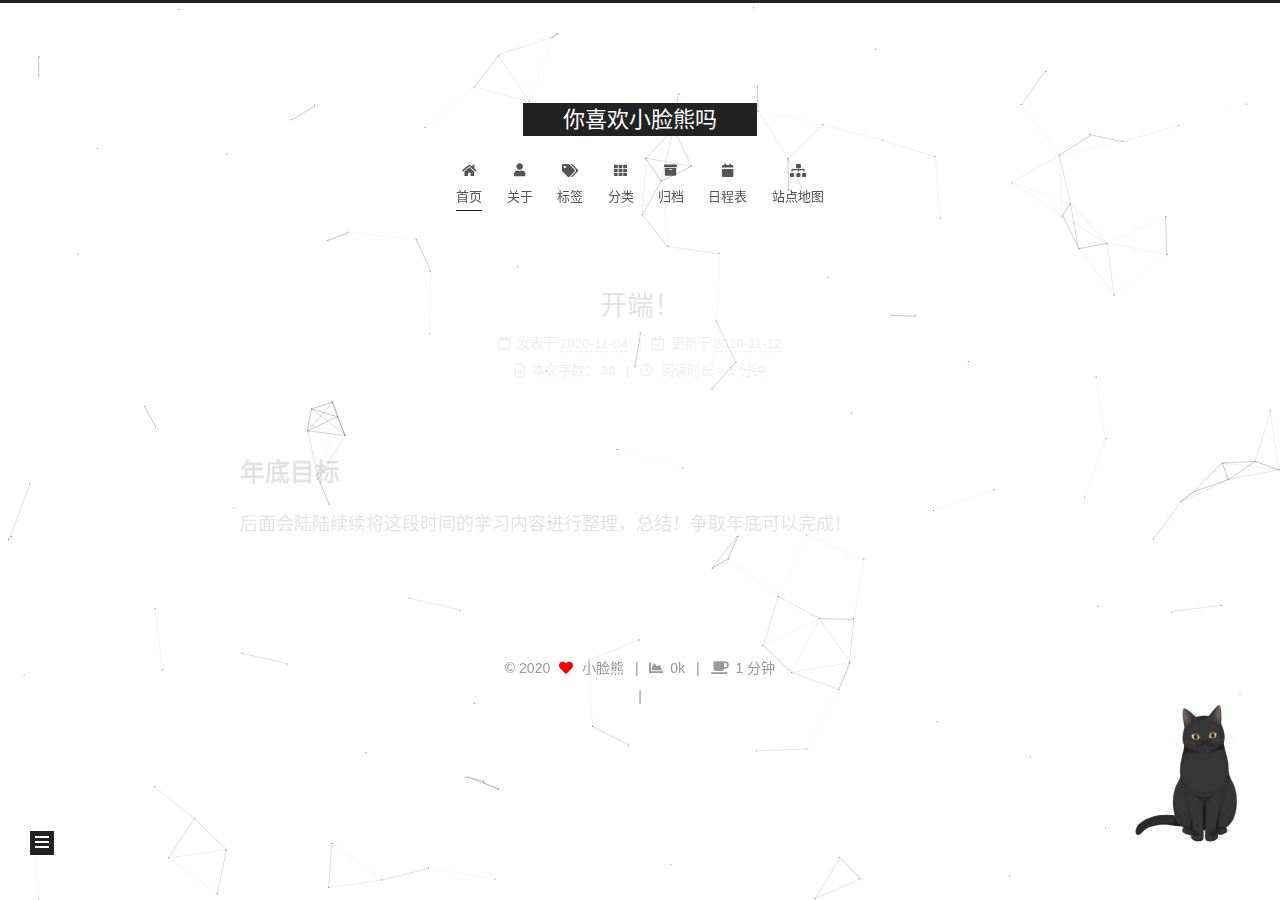
<file: index.html>
<!DOCTYPE html>
<html lang="zh-CN">
<head>
  <meta charset="UTF-8">
<meta name="viewport" content="width=device-width, initial-scale=1, maximum-scale=2">
<meta name="theme-color" content="#222">
<meta name="generator" content="Hexo 5.2.0">
  <link rel="apple-touch-icon" sizes="180x180" href="/images/apple-touch-icon-next.png">
  <link rel="icon" type="image/png" sizes="32x32" href="/images/favicon-32x32-next.png">
  <link rel="icon" type="image/png" sizes="16x16" href="/images/favicon-16x16-next.png">
  <link rel="mask-icon" href="/images/logo.svg" color="#222">

<link rel="stylesheet" href="/css/main.css">


<link rel="stylesheet" href="/lib/font-awesome/css/all.min.css">

<script id="hexo-configurations">
    var NexT = window.NexT || {};
    var CONFIG = {"hostname":"example.com","root":"/","scheme":"Pisces","version":"7.8.0","exturl":false,"sidebar":{"position":"left","display":"post","padding":18,"offset":12,"onmobile":false},"copycode":{"enable":false,"show_result":false,"style":null},"back2top":{"enable":true,"sidebar":false,"scrollpercent":false},"bookmark":{"enable":false,"color":"#222","save":"auto"},"fancybox":false,"mediumzoom":false,"lazyload":false,"pangu":false,"comments":{"style":"tabs","active":null,"storage":true,"lazyload":false,"nav":null},"algolia":{"hits":{"per_page":10},"labels":{"input_placeholder":"Search for Posts","hits_empty":"We didn't find any results for the search: ${query}","hits_stats":"${hits} results found in ${time} ms"}},"localsearch":{"enable":false,"trigger":"auto","top_n_per_article":1,"unescape":false,"preload":false},"motion":{"enable":true,"async":false,"transition":{"post_block":"fadeIn","post_header":"slideDownIn","post_body":"slideDownIn","coll_header":"slideLeftIn","sidebar":"slideUpIn"}}};
  </script>

  <meta property="og:type" content="website">
<meta property="og:title" content="你喜欢小脸熊吗">
<meta property="og:url" content="http://example.com/index.html">
<meta property="og:site_name" content="你喜欢小脸熊吗">
<meta property="og:locale" content="zh_CN">
<meta property="article:author" content="小脸熊">
<meta name="twitter:card" content="summary">

<link rel="canonical" href="http://example.com/">


<script id="page-configurations">
  // https://hexo.io/docs/variables.html
  CONFIG.page = {
    sidebar: "",
    isHome : true,
    isPost : false,
    lang   : 'zh-CN'
  };
</script>

  <title>你喜欢小脸熊吗</title>
  






  <noscript>
  <style>
  .use-motion .brand,
  .use-motion .menu-item,
  .sidebar-inner,
  .use-motion .post-block,
  .use-motion .pagination,
  .use-motion .comments,
  .use-motion .post-header,
  .use-motion .post-body,
  .use-motion .collection-header { opacity: initial; }

  .use-motion .site-title,
  .use-motion .site-subtitle {
    opacity: initial;
    top: initial;
  }

  .use-motion .logo-line-before i { left: initial; }
  .use-motion .logo-line-after i { right: initial; }
  </style>
</noscript>

</head>

<body itemscope itemtype="http://schema.org/WebPage">
  <div class="container use-motion">
    <div class="headband"></div>

    <header class="header" itemscope itemtype="http://schema.org/WPHeader">
      <div class="header-inner"><div class="site-brand-container">
  <div class="site-nav-toggle">
    <div class="toggle" aria-label="切换导航栏">
      <span class="toggle-line toggle-line-first"></span>
      <span class="toggle-line toggle-line-middle"></span>
      <span class="toggle-line toggle-line-last"></span>
    </div>
  </div>

  <div class="site-meta">

    <a href="/" class="brand" rel="start">
      <span class="logo-line-before"><i></i></span>
      <h1 class="site-title">你喜欢小脸熊吗</h1>
      <span class="logo-line-after"><i></i></span>
    </a>
  </div>

  <div class="site-nav-right">
    <div class="toggle popup-trigger">
    </div>
  </div>
</div>




<nav class="site-nav">
  <ul id="menu" class="main-menu menu">
        <li class="menu-item menu-item-home">

    <a href="/" rel="section"><i class="fa fa-home fa-fw"></i>首页</a>

  </li>
        <li class="menu-item menu-item-about">

    <a href="/about/" rel="section"><i class="fa fa-user fa-fw"></i>关于</a>

  </li>
        <li class="menu-item menu-item-tags">

    <a href="/tags/" rel="section"><i class="fa fa-tags fa-fw"></i>标签</a>

  </li>
        <li class="menu-item menu-item-categories">

    <a href="/categories/" rel="section"><i class="fa fa-th fa-fw"></i>分类</a>

  </li>
        <li class="menu-item menu-item-archives">

    <a href="/archives/" rel="section"><i class="fa fa-archive fa-fw"></i>归档</a>

  </li>
        <li class="menu-item menu-item-schedule">

    <a href="/schedule/" rel="section"><i class="fa fa-calendar fa-fw"></i>日程表</a>

  </li>
        <li class="menu-item menu-item-sitemap">

    <a href="/sitemap.xml" rel="section"><i class="fa fa-sitemap fa-fw"></i>站点地图</a>

  </li>
  </ul>
</nav>




</div>
    </header>

    
  <div class="back-to-top">
    <i class="fa fa-arrow-up"></i>
    <span>0%</span>
  </div>


    <main class="main">
      <div class="main-inner">
        <div class="content-wrap">
          

          <div class="content index posts-expand">
            
      
  
  
  <article itemscope itemtype="http://schema.org/Article" class="post-block" lang="zh-CN">
    <link itemprop="mainEntityOfPage" href="http://example.com/2020/11/04/%E5%BC%80%E7%AB%AF%EF%BC%81/">

    <span hidden itemprop="author" itemscope itemtype="http://schema.org/Person">
      <meta itemprop="image" content="/images/%E5%A4%B4%E5%83%8F.jpeg">
      <meta itemprop="name" content="小脸熊">
      <meta itemprop="description" content="">
    </span>

    <span hidden itemprop="publisher" itemscope itemtype="http://schema.org/Organization">
      <meta itemprop="name" content="你喜欢小脸熊吗">
    </span>
      <header class="post-header">
        <h2 class="post-title" itemprop="name headline">
          
            <a href="/2020/11/04/%E5%BC%80%E7%AB%AF%EF%BC%81/" class="post-title-link" itemprop="url">开端！</a>
        </h2>

        <div class="post-meta">
            <span class="post-meta-item">
              <span class="post-meta-item-icon">
                <i class="far fa-calendar"></i>
              </span>
              <span class="post-meta-item-text">发表于</span>

              <time title="创建时间：2020-11-04 23:30:25" itemprop="dateCreated datePublished" datetime="2020-11-04T23:30:25+08:00">2020-11-04</time>
            </span>
              <span class="post-meta-item">
                <span class="post-meta-item-icon">
                  <i class="far fa-calendar-check"></i>
                </span>
                <span class="post-meta-item-text">更新于</span>
                <time title="修改时间：2020-11-12 10:34:26" itemprop="dateModified" datetime="2020-11-12T10:34:26+08:00">2020-11-12</time>
              </span>

          <br>
            <span class="post-meta-item" title="本文字数">
              <span class="post-meta-item-icon">
                <i class="far fa-file-word"></i>
              </span>
                <span class="post-meta-item-text">本文字数：</span>
              <span>38</span>
            </span>
            <span class="post-meta-item" title="阅读时长">
              <span class="post-meta-item-icon">
                <i class="far fa-clock"></i>
              </span>
                <span class="post-meta-item-text">阅读时长 &asymp;</span>
              <span>1 分钟</span>
            </span>

        </div>
      </header>

    
    
    
    <div class="post-body" itemprop="articleBody">

      
          <h2 id="年底目标"><a href="#年底目标" class="headerlink" title="年底目标"></a>年底目标</h2><p>后面会陆陆续续将这段时间的学习内容进行整理，总结！争取年底可以完成！</p>

      
    </div>

    
    
    
<div>
  
</div>
      <footer class="post-footer">
        <div class="post-eof"></div>
      </footer>
  </article>
  
  
  


  



          </div>
          

<script>
  window.addEventListener('tabs:register', () => {
    let { activeClass } = CONFIG.comments;
    if (CONFIG.comments.storage) {
      activeClass = localStorage.getItem('comments_active') || activeClass;
    }
    if (activeClass) {
      let activeTab = document.querySelector(`a[href="#comment-${activeClass}"]`);
      if (activeTab) {
        activeTab.click();
      }
    }
  });
  if (CONFIG.comments.storage) {
    window.addEventListener('tabs:click', event => {
      if (!event.target.matches('.tabs-comment .tab-content .tab-pane')) return;
      let commentClass = event.target.classList[1];
      localStorage.setItem('comments_active', commentClass);
    });
  }
</script>

        </div>
          
  
  <div class="toggle sidebar-toggle">
    <span class="toggle-line toggle-line-first"></span>
    <span class="toggle-line toggle-line-middle"></span>
    <span class="toggle-line toggle-line-last"></span>
  </div>

  <aside class="sidebar">
    <div class="sidebar-inner">

      <ul class="sidebar-nav motion-element">
        <li class="sidebar-nav-toc">
          文章目录
        </li>
        <li class="sidebar-nav-overview">
          站点概览
        </li>
      </ul>

      <!--noindex-->
      <div class="post-toc-wrap sidebar-panel">
      </div>
      <!--/noindex-->

      <div class="site-overview-wrap sidebar-panel">
        <div class="site-author motion-element" itemprop="author" itemscope itemtype="http://schema.org/Person">
    <img class="site-author-image" itemprop="image" alt="小脸熊"
      src="/images/%E5%A4%B4%E5%83%8F.jpeg">
  <p class="site-author-name" itemprop="name">小脸熊</p>
  <div class="site-description" itemprop="description"></div>
</div>
<div class="site-state-wrap motion-element">
  <nav class="site-state">
      <div class="site-state-item site-state-posts">
          <a href="/archives/">
        
          <span class="site-state-item-count">1</span>
          <span class="site-state-item-name">日志</span>
        </a>
      </div>
  </nav>
</div>
  <div class="links-of-author motion-element">
      <span class="links-of-author-item">
        <a href="https://github.com/xiaolianxiong" title="GitHub → https:&#x2F;&#x2F;github.com&#x2F;xiaolianxiong" rel="noopener" target="_blank"><i class="fab fa-github fa-fw"></i>GitHub</a>
      </span>
  </div>


  <div class="links-of-blogroll motion-element">
    <div class="links-of-blogroll-title"><i class="fa fa-link fa-fw"></i>
      Links
    </div>
    <ul class="links-of-blogroll-list">
        <li class="links-of-blogroll-item">
          <a href="http://xiaolianxiong.github.io/" title="http:&#x2F;&#x2F;xiaolianxiong.github.io" rel="noopener" target="_blank">Title</a>
        </li>
    </ul>
  </div>

      </div>

    </div>
  </aside>
  <div id="sidebar-dimmer"></div>


      </div>
    </main>

    <footer class="footer">
      <div class="footer-inner">
        

        

<div class="copyright">
  
  &copy; 
  <span itemprop="copyrightYear">2020</span>
  <span class="with-love">
    <i class="fa fa-heart"></i>
  </span>
  <span class="author" itemprop="copyrightHolder">小脸熊</span>
    <span class="post-meta-divider">|</span>
    <span class="post-meta-item-icon">
      <i class="fa fa-chart-area"></i>
    </span>
    <span title="站点总字数">0k</span>
    <span class="post-meta-divider">|</span>
    <span class="post-meta-item-icon">
      <i class="fa fa-coffee"></i>
    </span>
    <span title="站点阅读时长">1 分钟</span>
</div>


        
<div class="busuanzi-count">
  <script async src="https://busuanzi.ibruce.info/busuanzi/2.3/busuanzi.pure.mini.js"></script>
    <span class="post-meta-item" id="busuanzi_container_site_uv" style="display: none;">
      <span class="post-meta-item-icon">
        <i class="fa fa-user"></i>
      </span>
      <span class="site-uv" title="总访客量">
        <span id="busuanzi_value_site_uv"></span>
      </span>
    </span>
    <span class="post-meta-divider">|</span>
    <span class="post-meta-item" id="busuanzi_container_site_pv" style="display: none;">
      <span class="post-meta-item-icon">
        <i class="fa fa-eye"></i>
      </span>
      <span class="site-pv" title="总访问量">
        <span id="busuanzi_value_site_pv"></span>
      </span>
    </span>
</div>








      </div>
    </footer>
  </div>

  
  
  <script color='0,0,0' opacity='0.5' zIndex='-1' count='150' src="/lib/canvas-nest/canvas-nest.min.js"></script>
  <script src="/lib/anime.min.js"></script>
  <script src="/lib/velocity/velocity.min.js"></script>
  <script src="/lib/velocity/velocity.ui.min.js"></script>

<script src="/js/utils.js"></script>

<script src="/js/motion.js"></script>


<script src="/js/schemes/pisces.js"></script>


<script src="/js/next-boot.js"></script>




  















  

  

<script src="/live2dw/lib/L2Dwidget.min.js?094cbace49a39548bed64abff5988b05"></script><script>L2Dwidget.init({"pluginRootPath":"live2dw/","pluginJsPath":"lib/","pluginModelPath":"assets/","tagMode":false,"model":{"jsonPath":"/live2dw/assets/hijiki.model.json"},"display":{"position":"right","width":150,"height":300},"mobile":{"show":false},"symbols_count_time":{"symbols":true,"time":false,"total_symbols":true,"total_time":false},"log":false});</script></body>
</html>
<!-- 页面点击小红心 -->
<script type="text/javascript" src="/js/src/clicklove.js"></script>
</file>
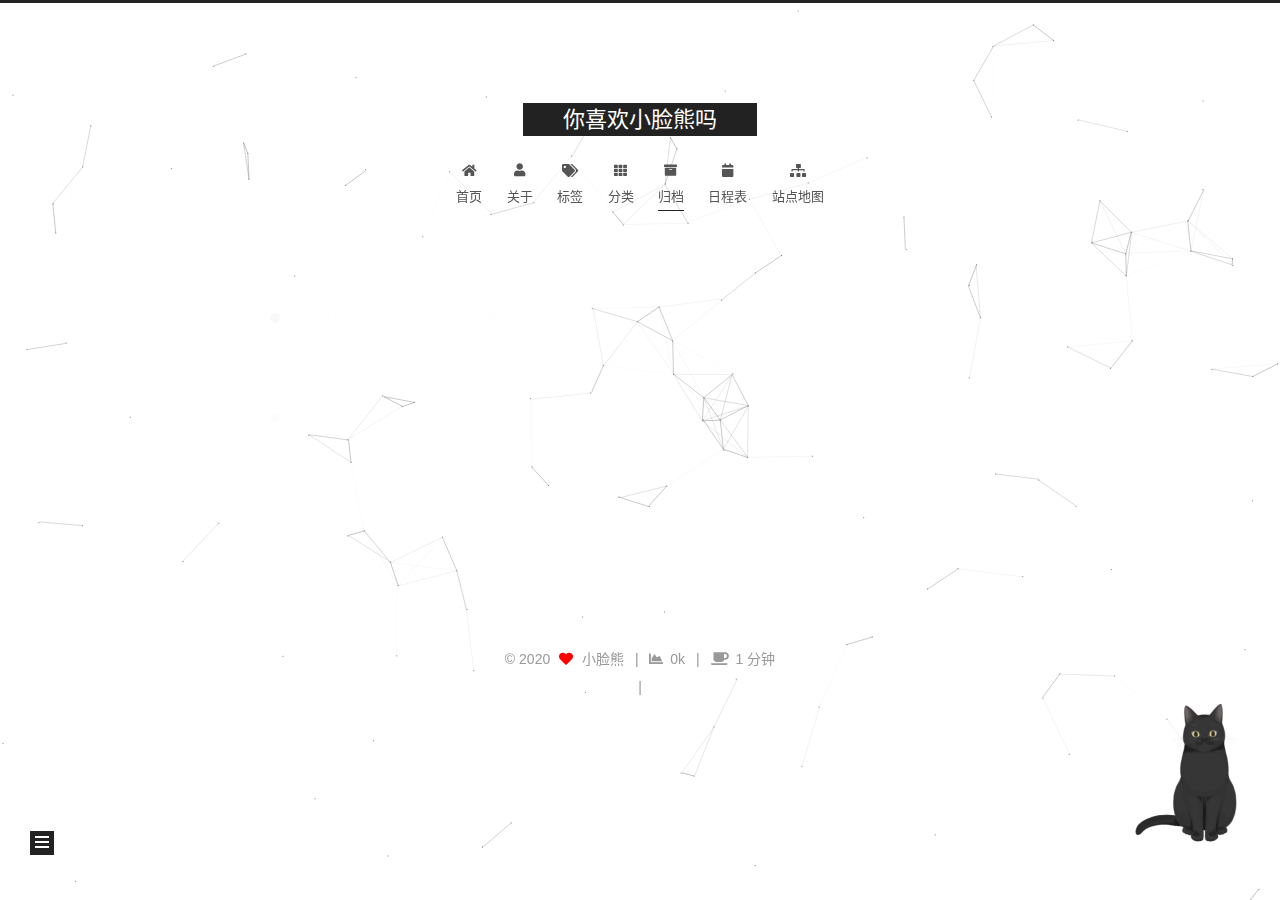
<file: archives/index.html>
<!DOCTYPE html>
<html lang="zh-CN">
<head>
  <meta charset="UTF-8">
<meta name="viewport" content="width=device-width, initial-scale=1, maximum-scale=2">
<meta name="theme-color" content="#222">
<meta name="generator" content="Hexo 5.2.0">
  <link rel="apple-touch-icon" sizes="180x180" href="/images/apple-touch-icon-next.png">
  <link rel="icon" type="image/png" sizes="32x32" href="/images/favicon-32x32-next.png">
  <link rel="icon" type="image/png" sizes="16x16" href="/images/favicon-16x16-next.png">
  <link rel="mask-icon" href="/images/logo.svg" color="#222">

<link rel="stylesheet" href="/css/main.css">


<link rel="stylesheet" href="/lib/font-awesome/css/all.min.css">

<script id="hexo-configurations">
    var NexT = window.NexT || {};
    var CONFIG = {"hostname":"example.com","root":"/","scheme":"Pisces","version":"7.8.0","exturl":false,"sidebar":{"position":"left","display":"post","padding":18,"offset":12,"onmobile":false},"copycode":{"enable":false,"show_result":false,"style":null},"back2top":{"enable":true,"sidebar":false,"scrollpercent":false},"bookmark":{"enable":false,"color":"#222","save":"auto"},"fancybox":false,"mediumzoom":false,"lazyload":false,"pangu":false,"comments":{"style":"tabs","active":null,"storage":true,"lazyload":false,"nav":null},"algolia":{"hits":{"per_page":10},"labels":{"input_placeholder":"Search for Posts","hits_empty":"We didn't find any results for the search: ${query}","hits_stats":"${hits} results found in ${time} ms"}},"localsearch":{"enable":false,"trigger":"auto","top_n_per_article":1,"unescape":false,"preload":false},"motion":{"enable":true,"async":false,"transition":{"post_block":"fadeIn","post_header":"slideDownIn","post_body":"slideDownIn","coll_header":"slideLeftIn","sidebar":"slideUpIn"}}};
  </script>

  <meta property="og:type" content="website">
<meta property="og:title" content="你喜欢小脸熊吗">
<meta property="og:url" content="http://example.com/archives/index.html">
<meta property="og:site_name" content="你喜欢小脸熊吗">
<meta property="og:locale" content="zh_CN">
<meta property="article:author" content="小脸熊">
<meta name="twitter:card" content="summary">

<link rel="canonical" href="http://example.com/archives/">


<script id="page-configurations">
  // https://hexo.io/docs/variables.html
  CONFIG.page = {
    sidebar: "",
    isHome : false,
    isPost : false,
    lang   : 'zh-CN'
  };
</script>

  <title>归档 | 你喜欢小脸熊吗</title>
  






  <noscript>
  <style>
  .use-motion .brand,
  .use-motion .menu-item,
  .sidebar-inner,
  .use-motion .post-block,
  .use-motion .pagination,
  .use-motion .comments,
  .use-motion .post-header,
  .use-motion .post-body,
  .use-motion .collection-header { opacity: initial; }

  .use-motion .site-title,
  .use-motion .site-subtitle {
    opacity: initial;
    top: initial;
  }

  .use-motion .logo-line-before i { left: initial; }
  .use-motion .logo-line-after i { right: initial; }
  </style>
</noscript>

</head>

<body itemscope itemtype="http://schema.org/WebPage">
  <div class="container use-motion">
    <div class="headband"></div>

    <header class="header" itemscope itemtype="http://schema.org/WPHeader">
      <div class="header-inner"><div class="site-brand-container">
  <div class="site-nav-toggle">
    <div class="toggle" aria-label="切换导航栏">
      <span class="toggle-line toggle-line-first"></span>
      <span class="toggle-line toggle-line-middle"></span>
      <span class="toggle-line toggle-line-last"></span>
    </div>
  </div>

  <div class="site-meta">

    <a href="/" class="brand" rel="start">
      <span class="logo-line-before"><i></i></span>
      <h1 class="site-title">你喜欢小脸熊吗</h1>
      <span class="logo-line-after"><i></i></span>
    </a>
  </div>

  <div class="site-nav-right">
    <div class="toggle popup-trigger">
    </div>
  </div>
</div>




<nav class="site-nav">
  <ul id="menu" class="main-menu menu">
        <li class="menu-item menu-item-home">

    <a href="/" rel="section"><i class="fa fa-home fa-fw"></i>首页</a>

  </li>
        <li class="menu-item menu-item-about">

    <a href="/about/" rel="section"><i class="fa fa-user fa-fw"></i>关于</a>

  </li>
        <li class="menu-item menu-item-tags">

    <a href="/tags/" rel="section"><i class="fa fa-tags fa-fw"></i>标签</a>

  </li>
        <li class="menu-item menu-item-categories">

    <a href="/categories/" rel="section"><i class="fa fa-th fa-fw"></i>分类</a>

  </li>
        <li class="menu-item menu-item-archives">

    <a href="/archives/" rel="section"><i class="fa fa-archive fa-fw"></i>归档</a>

  </li>
        <li class="menu-item menu-item-schedule">

    <a href="/schedule/" rel="section"><i class="fa fa-calendar fa-fw"></i>日程表</a>

  </li>
        <li class="menu-item menu-item-sitemap">

    <a href="/sitemap.xml" rel="section"><i class="fa fa-sitemap fa-fw"></i>站点地图</a>

  </li>
  </ul>
</nav>




</div>
    </header>

    
  <div class="back-to-top">
    <i class="fa fa-arrow-up"></i>
    <span>0%</span>
  </div>


    <main class="main">
      <div class="main-inner">
        <div class="content-wrap">
          

          <div class="content archive">
            

  
  
  
  <div class="post-block">
    <div class="posts-collapse">
      <div class="collection-title">
        <span class="collection-header">嗯..! 目前共计 1 篇日志。 继续努力。</span>
      </div>

      
    <div class="collection-year">
      <span class="collection-header">2020</span>
    </div>

  <article itemscope itemtype="http://schema.org/Article">
    <header class="post-header">

      <div class="post-meta">
        <time itemprop="dateCreated"
              datetime="2020-11-04T23:30:25+08:00"
              content="2020-11-04">
          11-04
        </time>
      </div>

      <div class="post-title">
          <a class="post-title-link" href="/2020/11/04/%E5%BC%80%E7%AB%AF%EF%BC%81/" itemprop="url">
            <span itemprop="name">开端！</span>
          </a>
      </div>

    </header>
  </article>


    </div>
  </div>
  
  
  

  



          </div>
          

<script>
  window.addEventListener('tabs:register', () => {
    let { activeClass } = CONFIG.comments;
    if (CONFIG.comments.storage) {
      activeClass = localStorage.getItem('comments_active') || activeClass;
    }
    if (activeClass) {
      let activeTab = document.querySelector(`a[href="#comment-${activeClass}"]`);
      if (activeTab) {
        activeTab.click();
      }
    }
  });
  if (CONFIG.comments.storage) {
    window.addEventListener('tabs:click', event => {
      if (!event.target.matches('.tabs-comment .tab-content .tab-pane')) return;
      let commentClass = event.target.classList[1];
      localStorage.setItem('comments_active', commentClass);
    });
  }
</script>

        </div>
          
  
  <div class="toggle sidebar-toggle">
    <span class="toggle-line toggle-line-first"></span>
    <span class="toggle-line toggle-line-middle"></span>
    <span class="toggle-line toggle-line-last"></span>
  </div>

  <aside class="sidebar">
    <div class="sidebar-inner">

      <ul class="sidebar-nav motion-element">
        <li class="sidebar-nav-toc">
          文章目录
        </li>
        <li class="sidebar-nav-overview">
          站点概览
        </li>
      </ul>

      <!--noindex-->
      <div class="post-toc-wrap sidebar-panel">
      </div>
      <!--/noindex-->

      <div class="site-overview-wrap sidebar-panel">
        <div class="site-author motion-element" itemprop="author" itemscope itemtype="http://schema.org/Person">
    <img class="site-author-image" itemprop="image" alt="小脸熊"
      src="/images/%E5%A4%B4%E5%83%8F.jpeg">
  <p class="site-author-name" itemprop="name">小脸熊</p>
  <div class="site-description" itemprop="description"></div>
</div>
<div class="site-state-wrap motion-element">
  <nav class="site-state">
      <div class="site-state-item site-state-posts">
          <a href="/archives/">
        
          <span class="site-state-item-count">1</span>
          <span class="site-state-item-name">日志</span>
        </a>
      </div>
  </nav>
</div>
  <div class="links-of-author motion-element">
      <span class="links-of-author-item">
        <a href="https://github.com/xiaolianxiong" title="GitHub → https:&#x2F;&#x2F;github.com&#x2F;xiaolianxiong" rel="noopener" target="_blank"><i class="fab fa-github fa-fw"></i>GitHub</a>
      </span>
  </div>


  <div class="links-of-blogroll motion-element">
    <div class="links-of-blogroll-title"><i class="fa fa-link fa-fw"></i>
      Links
    </div>
    <ul class="links-of-blogroll-list">
        <li class="links-of-blogroll-item">
          <a href="http://xiaolianxiong.github.io/" title="http:&#x2F;&#x2F;xiaolianxiong.github.io" rel="noopener" target="_blank">Title</a>
        </li>
    </ul>
  </div>

      </div>

    </div>
  </aside>
  <div id="sidebar-dimmer"></div>


      </div>
    </main>

    <footer class="footer">
      <div class="footer-inner">
        

        

<div class="copyright">
  
  &copy; 
  <span itemprop="copyrightYear">2020</span>
  <span class="with-love">
    <i class="fa fa-heart"></i>
  </span>
  <span class="author" itemprop="copyrightHolder">小脸熊</span>
    <span class="post-meta-divider">|</span>
    <span class="post-meta-item-icon">
      <i class="fa fa-chart-area"></i>
    </span>
    <span title="站点总字数">0k</span>
    <span class="post-meta-divider">|</span>
    <span class="post-meta-item-icon">
      <i class="fa fa-coffee"></i>
    </span>
    <span title="站点阅读时长">1 分钟</span>
</div>


        
<div class="busuanzi-count">
  <script async src="https://busuanzi.ibruce.info/busuanzi/2.3/busuanzi.pure.mini.js"></script>
    <span class="post-meta-item" id="busuanzi_container_site_uv" style="display: none;">
      <span class="post-meta-item-icon">
        <i class="fa fa-user"></i>
      </span>
      <span class="site-uv" title="总访客量">
        <span id="busuanzi_value_site_uv"></span>
      </span>
    </span>
    <span class="post-meta-divider">|</span>
    <span class="post-meta-item" id="busuanzi_container_site_pv" style="display: none;">
      <span class="post-meta-item-icon">
        <i class="fa fa-eye"></i>
      </span>
      <span class="site-pv" title="总访问量">
        <span id="busuanzi_value_site_pv"></span>
      </span>
    </span>
</div>








      </div>
    </footer>
  </div>

  
  
  <script color='0,0,0' opacity='0.5' zIndex='-1' count='150' src="/lib/canvas-nest/canvas-nest.min.js"></script>
  <script src="/lib/anime.min.js"></script>
  <script src="/lib/velocity/velocity.min.js"></script>
  <script src="/lib/velocity/velocity.ui.min.js"></script>

<script src="/js/utils.js"></script>

<script src="/js/motion.js"></script>


<script src="/js/schemes/pisces.js"></script>


<script src="/js/next-boot.js"></script>




  















  

  

<script src="/live2dw/lib/L2Dwidget.min.js?094cbace49a39548bed64abff5988b05"></script><script>L2Dwidget.init({"pluginRootPath":"live2dw/","pluginJsPath":"lib/","pluginModelPath":"assets/","tagMode":false,"model":{"jsonPath":"/live2dw/assets/hijiki.model.json"},"display":{"position":"right","width":150,"height":300},"mobile":{"show":false},"symbols_count_time":{"symbols":true,"time":false,"total_symbols":true,"total_time":false},"log":false});</script></body>
</html>
<!-- 页面点击小红心 -->
<script type="text/javascript" src="/js/src/clicklove.js"></script>
</file>
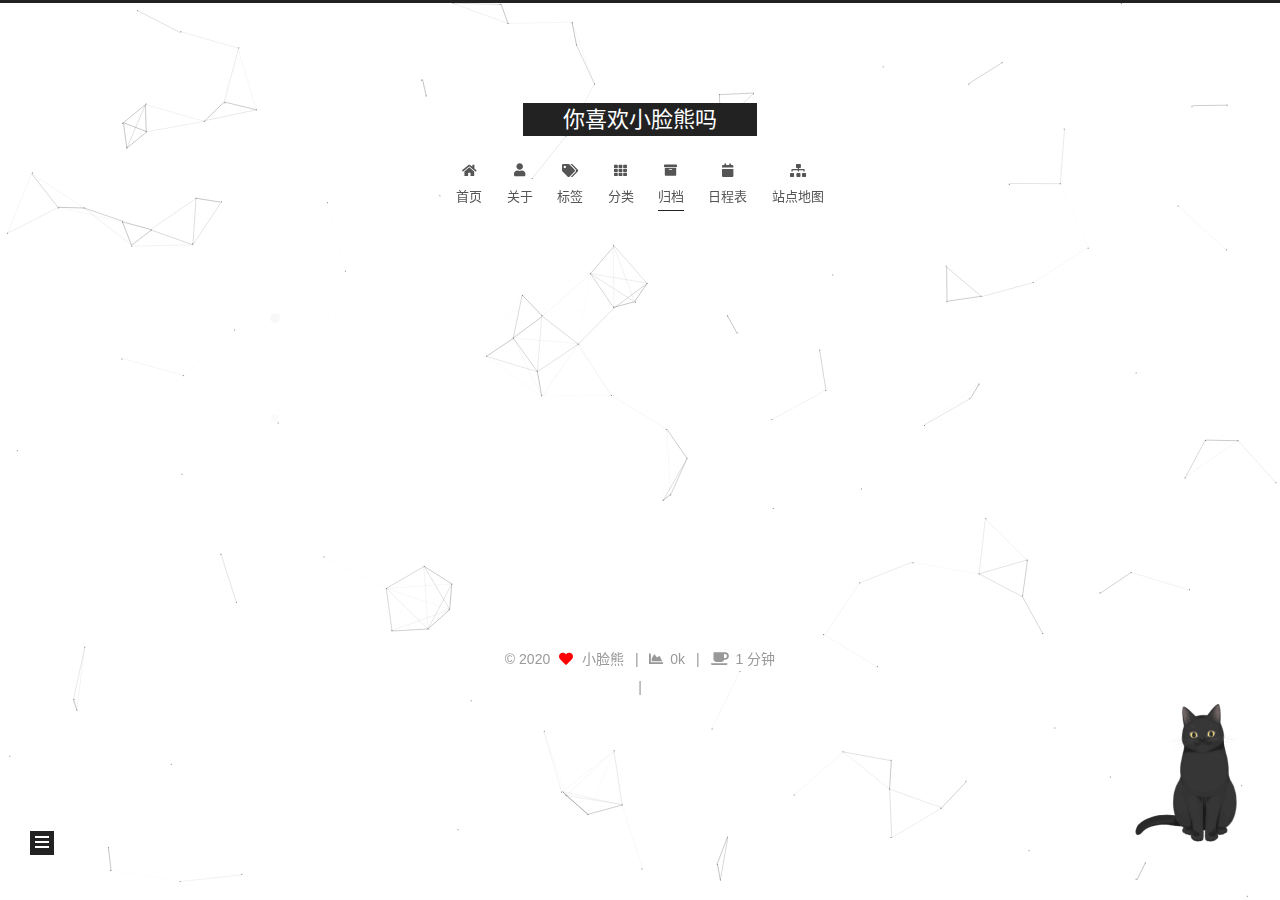
<file: archives/2020/index.html>
<!DOCTYPE html>
<html lang="zh-CN">
<head>
  <meta charset="UTF-8">
<meta name="viewport" content="width=device-width, initial-scale=1, maximum-scale=2">
<meta name="theme-color" content="#222">
<meta name="generator" content="Hexo 5.2.0">
  <link rel="apple-touch-icon" sizes="180x180" href="/images/apple-touch-icon-next.png">
  <link rel="icon" type="image/png" sizes="32x32" href="/images/favicon-32x32-next.png">
  <link rel="icon" type="image/png" sizes="16x16" href="/images/favicon-16x16-next.png">
  <link rel="mask-icon" href="/images/logo.svg" color="#222">

<link rel="stylesheet" href="/css/main.css">


<link rel="stylesheet" href="/lib/font-awesome/css/all.min.css">

<script id="hexo-configurations">
    var NexT = window.NexT || {};
    var CONFIG = {"hostname":"example.com","root":"/","scheme":"Pisces","version":"7.8.0","exturl":false,"sidebar":{"position":"left","display":"post","padding":18,"offset":12,"onmobile":false},"copycode":{"enable":false,"show_result":false,"style":null},"back2top":{"enable":true,"sidebar":false,"scrollpercent":false},"bookmark":{"enable":false,"color":"#222","save":"auto"},"fancybox":false,"mediumzoom":false,"lazyload":false,"pangu":false,"comments":{"style":"tabs","active":null,"storage":true,"lazyload":false,"nav":null},"algolia":{"hits":{"per_page":10},"labels":{"input_placeholder":"Search for Posts","hits_empty":"We didn't find any results for the search: ${query}","hits_stats":"${hits} results found in ${time} ms"}},"localsearch":{"enable":false,"trigger":"auto","top_n_per_article":1,"unescape":false,"preload":false},"motion":{"enable":true,"async":false,"transition":{"post_block":"fadeIn","post_header":"slideDownIn","post_body":"slideDownIn","coll_header":"slideLeftIn","sidebar":"slideUpIn"}}};
  </script>

  <meta property="og:type" content="website">
<meta property="og:title" content="你喜欢小脸熊吗">
<meta property="og:url" content="http://example.com/archives/2020/index.html">
<meta property="og:site_name" content="你喜欢小脸熊吗">
<meta property="og:locale" content="zh_CN">
<meta property="article:author" content="小脸熊">
<meta name="twitter:card" content="summary">

<link rel="canonical" href="http://example.com/archives/2020/">


<script id="page-configurations">
  // https://hexo.io/docs/variables.html
  CONFIG.page = {
    sidebar: "",
    isHome : false,
    isPost : false,
    lang   : 'zh-CN'
  };
</script>

  <title>归档 | 你喜欢小脸熊吗</title>
  






  <noscript>
  <style>
  .use-motion .brand,
  .use-motion .menu-item,
  .sidebar-inner,
  .use-motion .post-block,
  .use-motion .pagination,
  .use-motion .comments,
  .use-motion .post-header,
  .use-motion .post-body,
  .use-motion .collection-header { opacity: initial; }

  .use-motion .site-title,
  .use-motion .site-subtitle {
    opacity: initial;
    top: initial;
  }

  .use-motion .logo-line-before i { left: initial; }
  .use-motion .logo-line-after i { right: initial; }
  </style>
</noscript>

</head>

<body itemscope itemtype="http://schema.org/WebPage">
  <div class="container use-motion">
    <div class="headband"></div>

    <header class="header" itemscope itemtype="http://schema.org/WPHeader">
      <div class="header-inner"><div class="site-brand-container">
  <div class="site-nav-toggle">
    <div class="toggle" aria-label="切换导航栏">
      <span class="toggle-line toggle-line-first"></span>
      <span class="toggle-line toggle-line-middle"></span>
      <span class="toggle-line toggle-line-last"></span>
    </div>
  </div>

  <div class="site-meta">

    <a href="/" class="brand" rel="start">
      <span class="logo-line-before"><i></i></span>
      <h1 class="site-title">你喜欢小脸熊吗</h1>
      <span class="logo-line-after"><i></i></span>
    </a>
  </div>

  <div class="site-nav-right">
    <div class="toggle popup-trigger">
    </div>
  </div>
</div>




<nav class="site-nav">
  <ul id="menu" class="main-menu menu">
        <li class="menu-item menu-item-home">

    <a href="/" rel="section"><i class="fa fa-home fa-fw"></i>首页</a>

  </li>
        <li class="menu-item menu-item-about">

    <a href="/about/" rel="section"><i class="fa fa-user fa-fw"></i>关于</a>

  </li>
        <li class="menu-item menu-item-tags">

    <a href="/tags/" rel="section"><i class="fa fa-tags fa-fw"></i>标签</a>

  </li>
        <li class="menu-item menu-item-categories">

    <a href="/categories/" rel="section"><i class="fa fa-th fa-fw"></i>分类</a>

  </li>
        <li class="menu-item menu-item-archives">

    <a href="/archives/" rel="section"><i class="fa fa-archive fa-fw"></i>归档</a>

  </li>
        <li class="menu-item menu-item-schedule">

    <a href="/schedule/" rel="section"><i class="fa fa-calendar fa-fw"></i>日程表</a>

  </li>
        <li class="menu-item menu-item-sitemap">

    <a href="/sitemap.xml" rel="section"><i class="fa fa-sitemap fa-fw"></i>站点地图</a>

  </li>
  </ul>
</nav>




</div>
    </header>

    
  <div class="back-to-top">
    <i class="fa fa-arrow-up"></i>
    <span>0%</span>
  </div>


    <main class="main">
      <div class="main-inner">
        <div class="content-wrap">
          

          <div class="content archive">
            

  
  
  
  <div class="post-block">
    <div class="posts-collapse">
      <div class="collection-title">
        <span class="collection-header">嗯..! 目前共计 1 篇日志。 继续努力。</span>
      </div>

      
    <div class="collection-year">
      <span class="collection-header">2020</span>
    </div>

  <article itemscope itemtype="http://schema.org/Article">
    <header class="post-header">

      <div class="post-meta">
        <time itemprop="dateCreated"
              datetime="2020-11-04T23:30:25+08:00"
              content="2020-11-04">
          11-04
        </time>
      </div>

      <div class="post-title">
          <a class="post-title-link" href="/2020/11/04/%E5%BC%80%E7%AB%AF%EF%BC%81/" itemprop="url">
            <span itemprop="name">开端！</span>
          </a>
      </div>

    </header>
  </article>


    </div>
  </div>
  
  
  

  



          </div>
          

<script>
  window.addEventListener('tabs:register', () => {
    let { activeClass } = CONFIG.comments;
    if (CONFIG.comments.storage) {
      activeClass = localStorage.getItem('comments_active') || activeClass;
    }
    if (activeClass) {
      let activeTab = document.querySelector(`a[href="#comment-${activeClass}"]`);
      if (activeTab) {
        activeTab.click();
      }
    }
  });
  if (CONFIG.comments.storage) {
    window.addEventListener('tabs:click', event => {
      if (!event.target.matches('.tabs-comment .tab-content .tab-pane')) return;
      let commentClass = event.target.classList[1];
      localStorage.setItem('comments_active', commentClass);
    });
  }
</script>

        </div>
          
  
  <div class="toggle sidebar-toggle">
    <span class="toggle-line toggle-line-first"></span>
    <span class="toggle-line toggle-line-middle"></span>
    <span class="toggle-line toggle-line-last"></span>
  </div>

  <aside class="sidebar">
    <div class="sidebar-inner">

      <ul class="sidebar-nav motion-element">
        <li class="sidebar-nav-toc">
          文章目录
        </li>
        <li class="sidebar-nav-overview">
          站点概览
        </li>
      </ul>

      <!--noindex-->
      <div class="post-toc-wrap sidebar-panel">
      </div>
      <!--/noindex-->

      <div class="site-overview-wrap sidebar-panel">
        <div class="site-author motion-element" itemprop="author" itemscope itemtype="http://schema.org/Person">
    <img class="site-author-image" itemprop="image" alt="小脸熊"
      src="/images/%E5%A4%B4%E5%83%8F.jpeg">
  <p class="site-author-name" itemprop="name">小脸熊</p>
  <div class="site-description" itemprop="description"></div>
</div>
<div class="site-state-wrap motion-element">
  <nav class="site-state">
      <div class="site-state-item site-state-posts">
          <a href="/archives/">
        
          <span class="site-state-item-count">1</span>
          <span class="site-state-item-name">日志</span>
        </a>
      </div>
  </nav>
</div>
  <div class="links-of-author motion-element">
      <span class="links-of-author-item">
        <a href="https://github.com/xiaolianxiong" title="GitHub → https:&#x2F;&#x2F;github.com&#x2F;xiaolianxiong" rel="noopener" target="_blank"><i class="fab fa-github fa-fw"></i>GitHub</a>
      </span>
  </div>


  <div class="links-of-blogroll motion-element">
    <div class="links-of-blogroll-title"><i class="fa fa-link fa-fw"></i>
      Links
    </div>
    <ul class="links-of-blogroll-list">
        <li class="links-of-blogroll-item">
          <a href="http://xiaolianxiong.github.io/" title="http:&#x2F;&#x2F;xiaolianxiong.github.io" rel="noopener" target="_blank">Title</a>
        </li>
    </ul>
  </div>

      </div>

    </div>
  </aside>
  <div id="sidebar-dimmer"></div>


      </div>
    </main>

    <footer class="footer">
      <div class="footer-inner">
        

        

<div class="copyright">
  
  &copy; 
  <span itemprop="copyrightYear">2020</span>
  <span class="with-love">
    <i class="fa fa-heart"></i>
  </span>
  <span class="author" itemprop="copyrightHolder">小脸熊</span>
    <span class="post-meta-divider">|</span>
    <span class="post-meta-item-icon">
      <i class="fa fa-chart-area"></i>
    </span>
    <span title="站点总字数">0k</span>
    <span class="post-meta-divider">|</span>
    <span class="post-meta-item-icon">
      <i class="fa fa-coffee"></i>
    </span>
    <span title="站点阅读时长">1 分钟</span>
</div>


        
<div class="busuanzi-count">
  <script async src="https://busuanzi.ibruce.info/busuanzi/2.3/busuanzi.pure.mini.js"></script>
    <span class="post-meta-item" id="busuanzi_container_site_uv" style="display: none;">
      <span class="post-meta-item-icon">
        <i class="fa fa-user"></i>
      </span>
      <span class="site-uv" title="总访客量">
        <span id="busuanzi_value_site_uv"></span>
      </span>
    </span>
    <span class="post-meta-divider">|</span>
    <span class="post-meta-item" id="busuanzi_container_site_pv" style="display: none;">
      <span class="post-meta-item-icon">
        <i class="fa fa-eye"></i>
      </span>
      <span class="site-pv" title="总访问量">
        <span id="busuanzi_value_site_pv"></span>
      </span>
    </span>
</div>








      </div>
    </footer>
  </div>

  
  
  <script color='0,0,0' opacity='0.5' zIndex='-1' count='150' src="/lib/canvas-nest/canvas-nest.min.js"></script>
  <script src="/lib/anime.min.js"></script>
  <script src="/lib/velocity/velocity.min.js"></script>
  <script src="/lib/velocity/velocity.ui.min.js"></script>

<script src="/js/utils.js"></script>

<script src="/js/motion.js"></script>


<script src="/js/schemes/pisces.js"></script>


<script src="/js/next-boot.js"></script>




  















  

  

<script src="/live2dw/lib/L2Dwidget.min.js?094cbace49a39548bed64abff5988b05"></script><script>L2Dwidget.init({"pluginRootPath":"live2dw/","pluginJsPath":"lib/","pluginModelPath":"assets/","tagMode":false,"model":{"jsonPath":"/live2dw/assets/hijiki.model.json"},"display":{"position":"right","width":150,"height":300},"mobile":{"show":false},"symbols_count_time":{"symbols":true,"time":false,"total_symbols":true,"total_time":false},"log":false});</script></body>
</html>
<!-- 页面点击小红心 -->
<script type="text/javascript" src="/js/src/clicklove.js"></script>
</file>
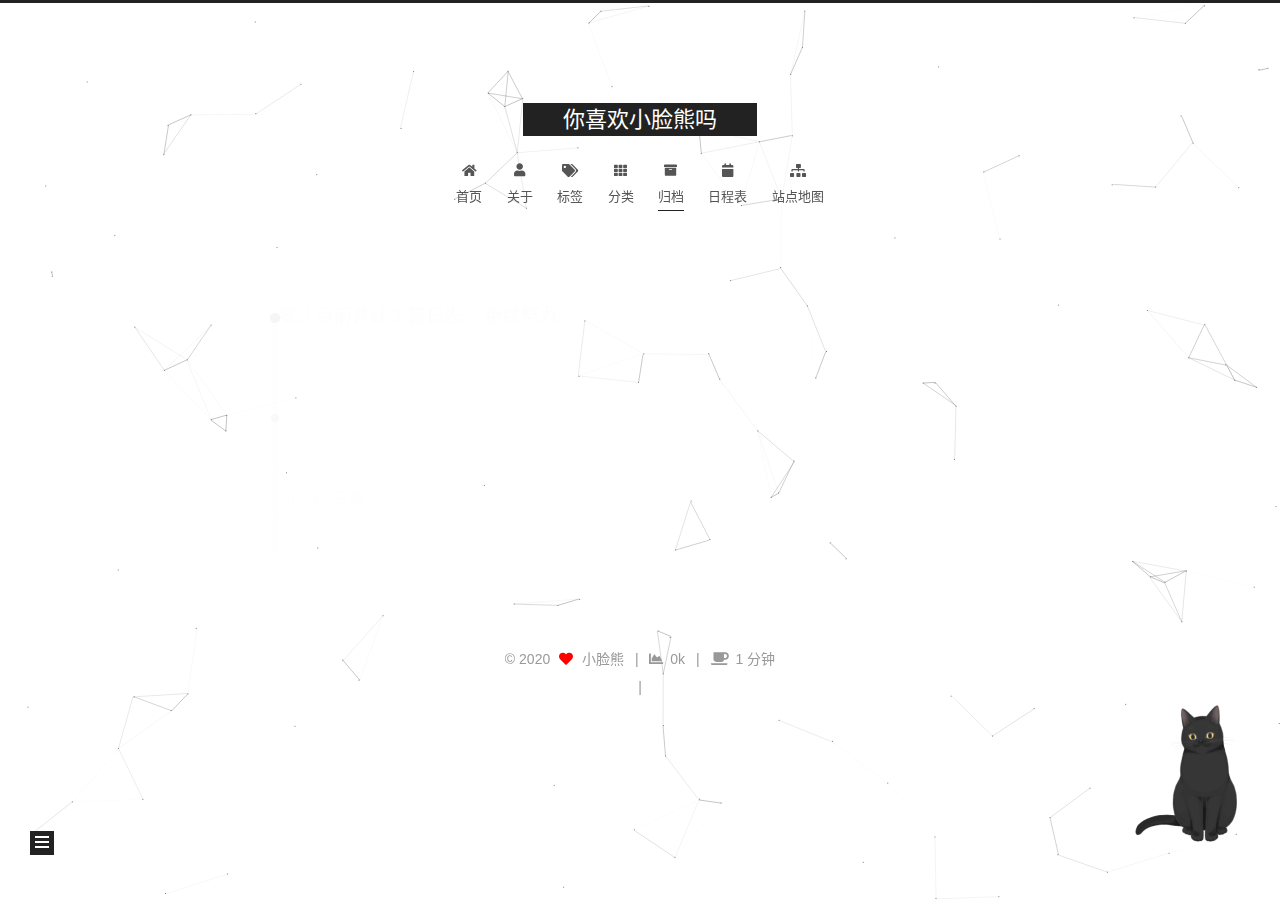
<file: archives/2020/11/index.html>
<!DOCTYPE html>
<html lang="zh-CN">
<head>
  <meta charset="UTF-8">
<meta name="viewport" content="width=device-width, initial-scale=1, maximum-scale=2">
<meta name="theme-color" content="#222">
<meta name="generator" content="Hexo 5.2.0">
  <link rel="apple-touch-icon" sizes="180x180" href="/images/apple-touch-icon-next.png">
  <link rel="icon" type="image/png" sizes="32x32" href="/images/favicon-32x32-next.png">
  <link rel="icon" type="image/png" sizes="16x16" href="/images/favicon-16x16-next.png">
  <link rel="mask-icon" href="/images/logo.svg" color="#222">

<link rel="stylesheet" href="/css/main.css">


<link rel="stylesheet" href="/lib/font-awesome/css/all.min.css">

<script id="hexo-configurations">
    var NexT = window.NexT || {};
    var CONFIG = {"hostname":"example.com","root":"/","scheme":"Pisces","version":"7.8.0","exturl":false,"sidebar":{"position":"left","display":"post","padding":18,"offset":12,"onmobile":false},"copycode":{"enable":false,"show_result":false,"style":null},"back2top":{"enable":true,"sidebar":false,"scrollpercent":false},"bookmark":{"enable":false,"color":"#222","save":"auto"},"fancybox":false,"mediumzoom":false,"lazyload":false,"pangu":false,"comments":{"style":"tabs","active":null,"storage":true,"lazyload":false,"nav":null},"algolia":{"hits":{"per_page":10},"labels":{"input_placeholder":"Search for Posts","hits_empty":"We didn't find any results for the search: ${query}","hits_stats":"${hits} results found in ${time} ms"}},"localsearch":{"enable":false,"trigger":"auto","top_n_per_article":1,"unescape":false,"preload":false},"motion":{"enable":true,"async":false,"transition":{"post_block":"fadeIn","post_header":"slideDownIn","post_body":"slideDownIn","coll_header":"slideLeftIn","sidebar":"slideUpIn"}}};
  </script>

  <meta property="og:type" content="website">
<meta property="og:title" content="你喜欢小脸熊吗">
<meta property="og:url" content="http://example.com/archives/2020/11/index.html">
<meta property="og:site_name" content="你喜欢小脸熊吗">
<meta property="og:locale" content="zh_CN">
<meta property="article:author" content="小脸熊">
<meta name="twitter:card" content="summary">

<link rel="canonical" href="http://example.com/archives/2020/11/">


<script id="page-configurations">
  // https://hexo.io/docs/variables.html
  CONFIG.page = {
    sidebar: "",
    isHome : false,
    isPost : false,
    lang   : 'zh-CN'
  };
</script>

  <title>归档 | 你喜欢小脸熊吗</title>
  






  <noscript>
  <style>
  .use-motion .brand,
  .use-motion .menu-item,
  .sidebar-inner,
  .use-motion .post-block,
  .use-motion .pagination,
  .use-motion .comments,
  .use-motion .post-header,
  .use-motion .post-body,
  .use-motion .collection-header { opacity: initial; }

  .use-motion .site-title,
  .use-motion .site-subtitle {
    opacity: initial;
    top: initial;
  }

  .use-motion .logo-line-before i { left: initial; }
  .use-motion .logo-line-after i { right: initial; }
  </style>
</noscript>

</head>

<body itemscope itemtype="http://schema.org/WebPage">
  <div class="container use-motion">
    <div class="headband"></div>

    <header class="header" itemscope itemtype="http://schema.org/WPHeader">
      <div class="header-inner"><div class="site-brand-container">
  <div class="site-nav-toggle">
    <div class="toggle" aria-label="切换导航栏">
      <span class="toggle-line toggle-line-first"></span>
      <span class="toggle-line toggle-line-middle"></span>
      <span class="toggle-line toggle-line-last"></span>
    </div>
  </div>

  <div class="site-meta">

    <a href="/" class="brand" rel="start">
      <span class="logo-line-before"><i></i></span>
      <h1 class="site-title">你喜欢小脸熊吗</h1>
      <span class="logo-line-after"><i></i></span>
    </a>
  </div>

  <div class="site-nav-right">
    <div class="toggle popup-trigger">
    </div>
  </div>
</div>




<nav class="site-nav">
  <ul id="menu" class="main-menu menu">
        <li class="menu-item menu-item-home">

    <a href="/" rel="section"><i class="fa fa-home fa-fw"></i>首页</a>

  </li>
        <li class="menu-item menu-item-about">

    <a href="/about/" rel="section"><i class="fa fa-user fa-fw"></i>关于</a>

  </li>
        <li class="menu-item menu-item-tags">

    <a href="/tags/" rel="section"><i class="fa fa-tags fa-fw"></i>标签</a>

  </li>
        <li class="menu-item menu-item-categories">

    <a href="/categories/" rel="section"><i class="fa fa-th fa-fw"></i>分类</a>

  </li>
        <li class="menu-item menu-item-archives">

    <a href="/archives/" rel="section"><i class="fa fa-archive fa-fw"></i>归档</a>

  </li>
        <li class="menu-item menu-item-schedule">

    <a href="/schedule/" rel="section"><i class="fa fa-calendar fa-fw"></i>日程表</a>

  </li>
        <li class="menu-item menu-item-sitemap">

    <a href="/sitemap.xml" rel="section"><i class="fa fa-sitemap fa-fw"></i>站点地图</a>

  </li>
  </ul>
</nav>




</div>
    </header>

    
  <div class="back-to-top">
    <i class="fa fa-arrow-up"></i>
    <span>0%</span>
  </div>


    <main class="main">
      <div class="main-inner">
        <div class="content-wrap">
          

          <div class="content archive">
            

  
  
  
  <div class="post-block">
    <div class="posts-collapse">
      <div class="collection-title">
        <span class="collection-header">嗯..! 目前共计 1 篇日志。 继续努力。</span>
      </div>

      
    <div class="collection-year">
      <span class="collection-header">2020</span>
    </div>

  <article itemscope itemtype="http://schema.org/Article">
    <header class="post-header">

      <div class="post-meta">
        <time itemprop="dateCreated"
              datetime="2020-11-04T23:30:25+08:00"
              content="2020-11-04">
          11-04
        </time>
      </div>

      <div class="post-title">
          <a class="post-title-link" href="/2020/11/04/%E5%BC%80%E7%AB%AF%EF%BC%81/" itemprop="url">
            <span itemprop="name">开端！</span>
          </a>
      </div>

    </header>
  </article>


    </div>
  </div>
  
  
  

  



          </div>
          

<script>
  window.addEventListener('tabs:register', () => {
    let { activeClass } = CONFIG.comments;
    if (CONFIG.comments.storage) {
      activeClass = localStorage.getItem('comments_active') || activeClass;
    }
    if (activeClass) {
      let activeTab = document.querySelector(`a[href="#comment-${activeClass}"]`);
      if (activeTab) {
        activeTab.click();
      }
    }
  });
  if (CONFIG.comments.storage) {
    window.addEventListener('tabs:click', event => {
      if (!event.target.matches('.tabs-comment .tab-content .tab-pane')) return;
      let commentClass = event.target.classList[1];
      localStorage.setItem('comments_active', commentClass);
    });
  }
</script>

        </div>
          
  
  <div class="toggle sidebar-toggle">
    <span class="toggle-line toggle-line-first"></span>
    <span class="toggle-line toggle-line-middle"></span>
    <span class="toggle-line toggle-line-last"></span>
  </div>

  <aside class="sidebar">
    <div class="sidebar-inner">

      <ul class="sidebar-nav motion-element">
        <li class="sidebar-nav-toc">
          文章目录
        </li>
        <li class="sidebar-nav-overview">
          站点概览
        </li>
      </ul>

      <!--noindex-->
      <div class="post-toc-wrap sidebar-panel">
      </div>
      <!--/noindex-->

      <div class="site-overview-wrap sidebar-panel">
        <div class="site-author motion-element" itemprop="author" itemscope itemtype="http://schema.org/Person">
    <img class="site-author-image" itemprop="image" alt="小脸熊"
      src="/images/%E5%A4%B4%E5%83%8F.jpeg">
  <p class="site-author-name" itemprop="name">小脸熊</p>
  <div class="site-description" itemprop="description"></div>
</div>
<div class="site-state-wrap motion-element">
  <nav class="site-state">
      <div class="site-state-item site-state-posts">
          <a href="/archives/">
        
          <span class="site-state-item-count">1</span>
          <span class="site-state-item-name">日志</span>
        </a>
      </div>
  </nav>
</div>
  <div class="links-of-author motion-element">
      <span class="links-of-author-item">
        <a href="https://github.com/xiaolianxiong" title="GitHub → https:&#x2F;&#x2F;github.com&#x2F;xiaolianxiong" rel="noopener" target="_blank"><i class="fab fa-github fa-fw"></i>GitHub</a>
      </span>
  </div>


  <div class="links-of-blogroll motion-element">
    <div class="links-of-blogroll-title"><i class="fa fa-link fa-fw"></i>
      Links
    </div>
    <ul class="links-of-blogroll-list">
        <li class="links-of-blogroll-item">
          <a href="http://xiaolianxiong.github.io/" title="http:&#x2F;&#x2F;xiaolianxiong.github.io" rel="noopener" target="_blank">Title</a>
        </li>
    </ul>
  </div>

      </div>

    </div>
  </aside>
  <div id="sidebar-dimmer"></div>


      </div>
    </main>

    <footer class="footer">
      <div class="footer-inner">
        

        

<div class="copyright">
  
  &copy; 
  <span itemprop="copyrightYear">2020</span>
  <span class="with-love">
    <i class="fa fa-heart"></i>
  </span>
  <span class="author" itemprop="copyrightHolder">小脸熊</span>
    <span class="post-meta-divider">|</span>
    <span class="post-meta-item-icon">
      <i class="fa fa-chart-area"></i>
    </span>
    <span title="站点总字数">0k</span>
    <span class="post-meta-divider">|</span>
    <span class="post-meta-item-icon">
      <i class="fa fa-coffee"></i>
    </span>
    <span title="站点阅读时长">1 分钟</span>
</div>


        
<div class="busuanzi-count">
  <script async src="https://busuanzi.ibruce.info/busuanzi/2.3/busuanzi.pure.mini.js"></script>
    <span class="post-meta-item" id="busuanzi_container_site_uv" style="display: none;">
      <span class="post-meta-item-icon">
        <i class="fa fa-user"></i>
      </span>
      <span class="site-uv" title="总访客量">
        <span id="busuanzi_value_site_uv"></span>
      </span>
    </span>
    <span class="post-meta-divider">|</span>
    <span class="post-meta-item" id="busuanzi_container_site_pv" style="display: none;">
      <span class="post-meta-item-icon">
        <i class="fa fa-eye"></i>
      </span>
      <span class="site-pv" title="总访问量">
        <span id="busuanzi_value_site_pv"></span>
      </span>
    </span>
</div>








      </div>
    </footer>
  </div>

  
  
  <script color='0,0,0' opacity='0.5' zIndex='-1' count='150' src="/lib/canvas-nest/canvas-nest.min.js"></script>
  <script src="/lib/anime.min.js"></script>
  <script src="/lib/velocity/velocity.min.js"></script>
  <script src="/lib/velocity/velocity.ui.min.js"></script>

<script src="/js/utils.js"></script>

<script src="/js/motion.js"></script>


<script src="/js/schemes/pisces.js"></script>


<script src="/js/next-boot.js"></script>




  















  

  

<script src="/live2dw/lib/L2Dwidget.min.js?094cbace49a39548bed64abff5988b05"></script><script>L2Dwidget.init({"pluginRootPath":"live2dw/","pluginJsPath":"lib/","pluginModelPath":"assets/","tagMode":false,"model":{"jsonPath":"/live2dw/assets/hijiki.model.json"},"display":{"position":"right","width":150,"height":300},"mobile":{"show":false},"symbols_count_time":{"symbols":true,"time":false,"total_symbols":true,"total_time":false},"log":false});</script></body>
</html>
<!-- 页面点击小红心 -->
<script type="text/javascript" src="/js/src/clicklove.js"></script>
</file>
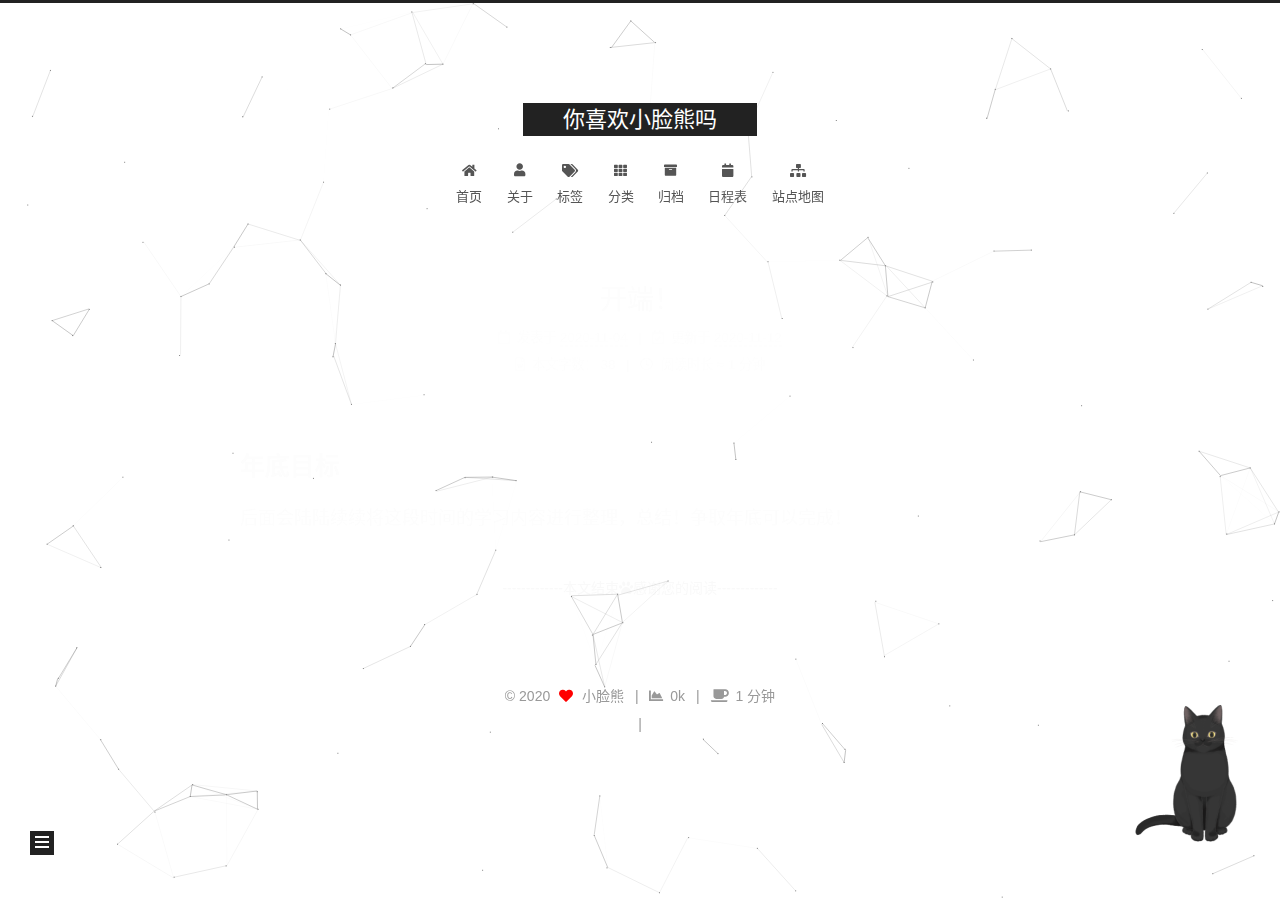
<file: 2020/11/04/开端！/index.html>
<!DOCTYPE html>
<html lang="zh-CN">
<head>
  <meta charset="UTF-8">
<meta name="viewport" content="width=device-width, initial-scale=1, maximum-scale=2">
<meta name="theme-color" content="#222">
<meta name="generator" content="Hexo 5.2.0">
  <link rel="apple-touch-icon" sizes="180x180" href="/images/apple-touch-icon-next.png">
  <link rel="icon" type="image/png" sizes="32x32" href="/images/favicon-32x32-next.png">
  <link rel="icon" type="image/png" sizes="16x16" href="/images/favicon-16x16-next.png">
  <link rel="mask-icon" href="/images/logo.svg" color="#222">

<link rel="stylesheet" href="/css/main.css">


<link rel="stylesheet" href="/lib/font-awesome/css/all.min.css">

<script id="hexo-configurations">
    var NexT = window.NexT || {};
    var CONFIG = {"hostname":"example.com","root":"/","scheme":"Pisces","version":"7.8.0","exturl":false,"sidebar":{"position":"left","display":"post","padding":18,"offset":12,"onmobile":false},"copycode":{"enable":false,"show_result":false,"style":null},"back2top":{"enable":true,"sidebar":false,"scrollpercent":false},"bookmark":{"enable":false,"color":"#222","save":"auto"},"fancybox":false,"mediumzoom":false,"lazyload":false,"pangu":false,"comments":{"style":"tabs","active":null,"storage":true,"lazyload":false,"nav":null},"algolia":{"hits":{"per_page":10},"labels":{"input_placeholder":"Search for Posts","hits_empty":"We didn't find any results for the search: ${query}","hits_stats":"${hits} results found in ${time} ms"}},"localsearch":{"enable":false,"trigger":"auto","top_n_per_article":1,"unescape":false,"preload":false},"motion":{"enable":true,"async":false,"transition":{"post_block":"fadeIn","post_header":"slideDownIn","post_body":"slideDownIn","coll_header":"slideLeftIn","sidebar":"slideUpIn"}}};
  </script>

  <meta name="description" content="年底目标后面会陆陆续续将这段时间的学习内容进行整理，总结！争取年底可以完成！">
<meta property="og:type" content="article">
<meta property="og:title" content="开端！">
<meta property="og:url" content="http://example.com/2020/11/04/%E5%BC%80%E7%AB%AF%EF%BC%81/index.html">
<meta property="og:site_name" content="你喜欢小脸熊吗">
<meta property="og:description" content="年底目标后面会陆陆续续将这段时间的学习内容进行整理，总结！争取年底可以完成！">
<meta property="og:locale" content="zh_CN">
<meta property="article:published_time" content="2020-11-04T15:30:25.000Z">
<meta property="article:modified_time" content="2020-11-12T02:34:26.286Z">
<meta property="article:author" content="小脸熊">
<meta name="twitter:card" content="summary">

<link rel="canonical" href="http://example.com/2020/11/04/%E5%BC%80%E7%AB%AF%EF%BC%81/">


<script id="page-configurations">
  // https://hexo.io/docs/variables.html
  CONFIG.page = {
    sidebar: "",
    isHome : false,
    isPost : true,
    lang   : 'zh-CN'
  };
</script>

  <title>开端！ | 你喜欢小脸熊吗</title>
  






  <noscript>
  <style>
  .use-motion .brand,
  .use-motion .menu-item,
  .sidebar-inner,
  .use-motion .post-block,
  .use-motion .pagination,
  .use-motion .comments,
  .use-motion .post-header,
  .use-motion .post-body,
  .use-motion .collection-header { opacity: initial; }

  .use-motion .site-title,
  .use-motion .site-subtitle {
    opacity: initial;
    top: initial;
  }

  .use-motion .logo-line-before i { left: initial; }
  .use-motion .logo-line-after i { right: initial; }
  </style>
</noscript>

</head>

<body itemscope itemtype="http://schema.org/WebPage">
  <div class="container use-motion">
    <div class="headband"></div>

    <header class="header" itemscope itemtype="http://schema.org/WPHeader">
      <div class="header-inner"><div class="site-brand-container">
  <div class="site-nav-toggle">
    <div class="toggle" aria-label="切换导航栏">
      <span class="toggle-line toggle-line-first"></span>
      <span class="toggle-line toggle-line-middle"></span>
      <span class="toggle-line toggle-line-last"></span>
    </div>
  </div>

  <div class="site-meta">

    <a href="/" class="brand" rel="start">
      <span class="logo-line-before"><i></i></span>
      <h1 class="site-title">你喜欢小脸熊吗</h1>
      <span class="logo-line-after"><i></i></span>
    </a>
  </div>

  <div class="site-nav-right">
    <div class="toggle popup-trigger">
    </div>
  </div>
</div>




<nav class="site-nav">
  <ul id="menu" class="main-menu menu">
        <li class="menu-item menu-item-home">

    <a href="/" rel="section"><i class="fa fa-home fa-fw"></i>首页</a>

  </li>
        <li class="menu-item menu-item-about">

    <a href="/about/" rel="section"><i class="fa fa-user fa-fw"></i>关于</a>

  </li>
        <li class="menu-item menu-item-tags">

    <a href="/tags/" rel="section"><i class="fa fa-tags fa-fw"></i>标签</a>

  </li>
        <li class="menu-item menu-item-categories">

    <a href="/categories/" rel="section"><i class="fa fa-th fa-fw"></i>分类</a>

  </li>
        <li class="menu-item menu-item-archives">

    <a href="/archives/" rel="section"><i class="fa fa-archive fa-fw"></i>归档</a>

  </li>
        <li class="menu-item menu-item-schedule">

    <a href="/schedule/" rel="section"><i class="fa fa-calendar fa-fw"></i>日程表</a>

  </li>
        <li class="menu-item menu-item-sitemap">

    <a href="/sitemap.xml" rel="section"><i class="fa fa-sitemap fa-fw"></i>站点地图</a>

  </li>
  </ul>
</nav>




</div>
    </header>

    
  <div class="back-to-top">
    <i class="fa fa-arrow-up"></i>
    <span>0%</span>
  </div>


    <main class="main">
      <div class="main-inner">
        <div class="content-wrap">
          

          <div class="content post posts-expand">
            

    
  
  
  <article itemscope itemtype="http://schema.org/Article" class="post-block" lang="zh-CN">
    <link itemprop="mainEntityOfPage" href="http://example.com/2020/11/04/%E5%BC%80%E7%AB%AF%EF%BC%81/">

    <span hidden itemprop="author" itemscope itemtype="http://schema.org/Person">
      <meta itemprop="image" content="/images/%E5%A4%B4%E5%83%8F.jpeg">
      <meta itemprop="name" content="小脸熊">
      <meta itemprop="description" content="">
    </span>

    <span hidden itemprop="publisher" itemscope itemtype="http://schema.org/Organization">
      <meta itemprop="name" content="你喜欢小脸熊吗">
    </span>
      <header class="post-header">
        <h1 class="post-title" itemprop="name headline">
          开端！
        </h1>

        <div class="post-meta">
            <span class="post-meta-item">
              <span class="post-meta-item-icon">
                <i class="far fa-calendar"></i>
              </span>
              <span class="post-meta-item-text">发表于</span>

              <time title="创建时间：2020-11-04 23:30:25" itemprop="dateCreated datePublished" datetime="2020-11-04T23:30:25+08:00">2020-11-04</time>
            </span>
              <span class="post-meta-item">
                <span class="post-meta-item-icon">
                  <i class="far fa-calendar-check"></i>
                </span>
                <span class="post-meta-item-text">更新于</span>
                <time title="修改时间：2020-11-12 10:34:26" itemprop="dateModified" datetime="2020-11-12T10:34:26+08:00">2020-11-12</time>
              </span>

          
            <span class="post-meta-item" title="阅读次数" id="busuanzi_container_page_pv" style="display: none;">
              <span class="post-meta-item-icon">
                <i class="fa fa-eye"></i>
              </span>
              <span class="post-meta-item-text">阅读次数：</span>
              <span id="busuanzi_value_page_pv"></span>
            </span><br>
            <span class="post-meta-item" title="本文字数">
              <span class="post-meta-item-icon">
                <i class="far fa-file-word"></i>
              </span>
                <span class="post-meta-item-text">本文字数：</span>
              <span>38</span>
            </span>
            <span class="post-meta-item" title="阅读时长">
              <span class="post-meta-item-icon">
                <i class="far fa-clock"></i>
              </span>
                <span class="post-meta-item-text">阅读时长 &asymp;</span>
              <span>1 分钟</span>
            </span>

        </div>
      </header>

    
    
    
    <div class="post-body" itemprop="articleBody">

      
        <h2 id="年底目标"><a href="#年底目标" class="headerlink" title="年底目标"></a>年底目标</h2><p>后面会陆陆续续将这段时间的学习内容进行整理，总结！争取年底可以完成！</p>

    </div>

    
    
    
<div>
  
    <div>
    
        <div style="text-align:center;color: #ccc;font-size:14px;">-------------本文结束<i class="fa fa-paw"></i>感谢您的阅读-------------</div>
    
</div>
  
</div>

      <footer class="post-footer">

        


        
      </footer>
    
  </article>
  
  
  



          </div>
          

<script>
  window.addEventListener('tabs:register', () => {
    let { activeClass } = CONFIG.comments;
    if (CONFIG.comments.storage) {
      activeClass = localStorage.getItem('comments_active') || activeClass;
    }
    if (activeClass) {
      let activeTab = document.querySelector(`a[href="#comment-${activeClass}"]`);
      if (activeTab) {
        activeTab.click();
      }
    }
  });
  if (CONFIG.comments.storage) {
    window.addEventListener('tabs:click', event => {
      if (!event.target.matches('.tabs-comment .tab-content .tab-pane')) return;
      let commentClass = event.target.classList[1];
      localStorage.setItem('comments_active', commentClass);
    });
  }
</script>

        </div>
          
  
  <div class="toggle sidebar-toggle">
    <span class="toggle-line toggle-line-first"></span>
    <span class="toggle-line toggle-line-middle"></span>
    <span class="toggle-line toggle-line-last"></span>
  </div>

  <aside class="sidebar">
    <div class="sidebar-inner">

      <ul class="sidebar-nav motion-element">
        <li class="sidebar-nav-toc">
          文章目录
        </li>
        <li class="sidebar-nav-overview">
          站点概览
        </li>
      </ul>

      <!--noindex-->
      <div class="post-toc-wrap sidebar-panel">
          <div class="post-toc motion-element"><ol class="nav"><li class="nav-item nav-level-2"><a class="nav-link" href="#%E5%B9%B4%E5%BA%95%E7%9B%AE%E6%A0%87"><span class="nav-number">1.</span> <span class="nav-text">年底目标</span></a></li></ol></div>
      </div>
      <!--/noindex-->

      <div class="site-overview-wrap sidebar-panel">
        <div class="site-author motion-element" itemprop="author" itemscope itemtype="http://schema.org/Person">
    <img class="site-author-image" itemprop="image" alt="小脸熊"
      src="/images/%E5%A4%B4%E5%83%8F.jpeg">
  <p class="site-author-name" itemprop="name">小脸熊</p>
  <div class="site-description" itemprop="description"></div>
</div>
<div class="site-state-wrap motion-element">
  <nav class="site-state">
      <div class="site-state-item site-state-posts">
          <a href="/archives/">
        
          <span class="site-state-item-count">1</span>
          <span class="site-state-item-name">日志</span>
        </a>
      </div>
  </nav>
</div>
  <div class="links-of-author motion-element">
      <span class="links-of-author-item">
        <a href="https://github.com/xiaolianxiong" title="GitHub → https:&#x2F;&#x2F;github.com&#x2F;xiaolianxiong" rel="noopener" target="_blank"><i class="fab fa-github fa-fw"></i>GitHub</a>
      </span>
  </div>


  <div class="links-of-blogroll motion-element">
    <div class="links-of-blogroll-title"><i class="fa fa-link fa-fw"></i>
      Links
    </div>
    <ul class="links-of-blogroll-list">
        <li class="links-of-blogroll-item">
          <a href="http://xiaolianxiong.github.io/" title="http:&#x2F;&#x2F;xiaolianxiong.github.io" rel="noopener" target="_blank">Title</a>
        </li>
    </ul>
  </div>

      </div>

    </div>
  </aside>
  <div id="sidebar-dimmer"></div>


      </div>
    </main>

    <footer class="footer">
      <div class="footer-inner">
        

        

<div class="copyright">
  
  &copy; 
  <span itemprop="copyrightYear">2020</span>
  <span class="with-love">
    <i class="fa fa-heart"></i>
  </span>
  <span class="author" itemprop="copyrightHolder">小脸熊</span>
    <span class="post-meta-divider">|</span>
    <span class="post-meta-item-icon">
      <i class="fa fa-chart-area"></i>
    </span>
    <span title="站点总字数">0k</span>
    <span class="post-meta-divider">|</span>
    <span class="post-meta-item-icon">
      <i class="fa fa-coffee"></i>
    </span>
    <span title="站点阅读时长">1 分钟</span>
</div>


        
<div class="busuanzi-count">
  <script async src="https://busuanzi.ibruce.info/busuanzi/2.3/busuanzi.pure.mini.js"></script>
    <span class="post-meta-item" id="busuanzi_container_site_uv" style="display: none;">
      <span class="post-meta-item-icon">
        <i class="fa fa-user"></i>
      </span>
      <span class="site-uv" title="总访客量">
        <span id="busuanzi_value_site_uv"></span>
      </span>
    </span>
    <span class="post-meta-divider">|</span>
    <span class="post-meta-item" id="busuanzi_container_site_pv" style="display: none;">
      <span class="post-meta-item-icon">
        <i class="fa fa-eye"></i>
      </span>
      <span class="site-pv" title="总访问量">
        <span id="busuanzi_value_site_pv"></span>
      </span>
    </span>
</div>








      </div>
    </footer>
  </div>

  
  
  <script color='0,0,0' opacity='0.5' zIndex='-1' count='150' src="/lib/canvas-nest/canvas-nest.min.js"></script>
  <script src="/lib/anime.min.js"></script>
  <script src="/lib/velocity/velocity.min.js"></script>
  <script src="/lib/velocity/velocity.ui.min.js"></script>

<script src="/js/utils.js"></script>

<script src="/js/motion.js"></script>


<script src="/js/schemes/pisces.js"></script>


<script src="/js/next-boot.js"></script>




  















  

  

<script src="/live2dw/lib/L2Dwidget.min.js?094cbace49a39548bed64abff5988b05"></script><script>L2Dwidget.init({"pluginRootPath":"live2dw/","pluginJsPath":"lib/","pluginModelPath":"assets/","tagMode":false,"model":{"jsonPath":"/live2dw/assets/hijiki.model.json"},"display":{"position":"right","width":150,"height":300},"mobile":{"show":false},"symbols_count_time":{"symbols":true,"time":false,"total_symbols":true,"total_time":false},"log":false});</script></body>
</html>
<!-- 页面点击小红心 -->
<script type="text/javascript" src="/js/src/clicklove.js"></script>
</file>
<file: css/main.css>
:root {
  --body-bg-color: #fff;
  --content-bg-color: #fff;
  --card-bg-color: #f5f5f5;
  --text-color: #555;
  --blockquote-color: #666;
  --link-color: #555;
  --link-hover-color: #222;
  --brand-color: #fff;
  --brand-hover-color: #fff;
  --table-row-odd-bg-color: #f9f9f9;
  --table-row-hover-bg-color: #f5f5f5;
  --menu-item-bg-color: #f5f5f5;
  --btn-default-bg: #222;
  --btn-default-color: #fff;
  --btn-default-border-color: #222;
  --btn-default-hover-bg: #fff;
  --btn-default-hover-color: #222;
  --btn-default-hover-border-color: #222;
}
html {
  line-height: 1.15; /* 1 */
  -webkit-text-size-adjust: 100%; /* 2 */
}
body {
  margin: 0;
}
main {
  display: block;
}
h1 {
  font-size: 2em;
  margin: 0.67em 0;
}
hr {
  box-sizing: content-box; /* 1 */
  height: 0; /* 1 */
  overflow: visible; /* 2 */
}
pre {
  font-family: monospace, monospace; /* 1 */
  font-size: 1em; /* 2 */
}
a {
  background: transparent;
}
abbr[title] {
  border-bottom: none; /* 1 */
  text-decoration: underline; /* 2 */
  text-decoration: underline dotted; /* 2 */
}
b,
strong {
  font-weight: bolder;
}
code,
kbd,
samp {
  font-family: monospace, monospace; /* 1 */
  font-size: 1em; /* 2 */
}
small {
  font-size: 80%;
}
sub,
sup {
  font-size: 75%;
  line-height: 0;
  position: relative;
  vertical-align: baseline;
}
sub {
  bottom: -0.25em;
}
sup {
  top: -0.5em;
}
img {
  border-style: none;
}
button,
input,
optgroup,
select,
textarea {
  font-family: inherit; /* 1 */
  font-size: 100%; /* 1 */
  line-height: 1.15; /* 1 */
  margin: 0; /* 2 */
}
button,
input {
/* 1 */
  overflow: visible;
}
button,
select {
/* 1 */
  text-transform: none;
}
button,
[type='button'],
[type='reset'],
[type='submit'] {
  -webkit-appearance: button;
}
button::-moz-focus-inner,
[type='button']::-moz-focus-inner,
[type='reset']::-moz-focus-inner,
[type='submit']::-moz-focus-inner {
  border-style: none;
  padding: 0;
}
button:-moz-focusring,
[type='button']:-moz-focusring,
[type='reset']:-moz-focusring,
[type='submit']:-moz-focusring {
  outline: 1px dotted ButtonText;
}
fieldset {
  padding: 0.35em 0.75em 0.625em;
}
legend {
  box-sizing: border-box; /* 1 */
  color: inherit; /* 2 */
  display: table; /* 1 */
  max-width: 100%; /* 1 */
  padding: 0; /* 3 */
  white-space: normal; /* 1 */
}
progress {
  vertical-align: baseline;
}
textarea {
  overflow: auto;
}
[type='checkbox'],
[type='radio'] {
  box-sizing: border-box; /* 1 */
  padding: 0; /* 2 */
}
[type='number']::-webkit-inner-spin-button,
[type='number']::-webkit-outer-spin-button {
  height: auto;
}
[type='search'] {
  outline-offset: -2px; /* 2 */
  -webkit-appearance: textfield; /* 1 */
}
[type='search']::-webkit-search-decoration {
  -webkit-appearance: none;
}
::-webkit-file-upload-button {
  font: inherit; /* 2 */
  -webkit-appearance: button; /* 1 */
}
details {
  display: block;
}
summary {
  display: list-item;
}
template {
  display: none;
}
[hidden] {
  display: none;
}
::selection {
  background: #262a30;
  color: #eee;
}
html,
body {
  height: 100%;
}
body {
  background: var(--body-bg-color);
  color: var(--text-color);
  font-family: 'Lato', "PingFang SC", "Microsoft YaHei", sans-serif;
  font-size: 1em;
  line-height: 2;
}
@media (max-width: 991px) {
  body {
    padding-left: 0 !important;
    padding-right: 0 !important;
  }
}
h1,
h2,
h3,
h4,
h5,
h6 {
  font-family: 'Lato', "PingFang SC", "Microsoft YaHei", sans-serif;
  font-weight: bold;
  line-height: 1.5;
  margin: 20px 0 15px;
}
h1 {
  font-size: 1.5em;
}
h2 {
  font-size: 1.375em;
}
h3 {
  font-size: 1.25em;
}
h4 {
  font-size: 1.125em;
}
h5 {
  font-size: 1em;
}
h6 {
  font-size: 0.875em;
}
p {
  margin: 0 0 20px 0;
}
a,
span.exturl {
  border-bottom: 1px solid #999;
  color: var(--link-color);
  outline: 0;
  text-decoration: none;
  overflow-wrap: break-word;
  word-wrap: break-word;
  cursor: pointer;
}
a:hover,
span.exturl:hover {
  border-bottom-color: var(--link-hover-color);
  color: var(--link-hover-color);
}
iframe,
img,
video {
  display: block;
  margin-left: auto;
  margin-right: auto;
  max-width: 100%;
}
hr {
  background-image: repeating-linear-gradient(-45deg, #ddd, #ddd 4px, transparent 4px, transparent 8px);
  border: 0;
  height: 3px;
  margin: 40px 0;
}
blockquote {
  border-left: 4px solid #ddd;
  color: var(--blockquote-color);
  margin: 0;
  padding: 0 15px;
}
blockquote cite::before {
  content: '-';
  padding: 0 5px;
}
dt {
  font-weight: bold;
}
dd {
  margin: 0;
  padding: 0;
}
kbd {
  background-color: #f5f5f5;
  background-image: linear-gradient(#eee, #fff, #eee);
  border: 1px solid #ccc;
  border-radius: 0.2em;
  box-shadow: 0.1em 0.1em 0.2em rgba(0,0,0,0.1);
  color: #555;
  font-family: inherit;
  padding: 0.1em 0.3em;
  white-space: nowrap;
}
.table-container {
  overflow: auto;
}
table {
  border-collapse: collapse;
  border-spacing: 0;
  font-size: 0.875em;
  margin: 0 0 20px 0;
  width: 100%;
}
tbody tr:nth-of-type(odd) {
  background: var(--table-row-odd-bg-color);
}
tbody tr:hover {
  background: var(--table-row-hover-bg-color);
}
caption,
th,
td {
  font-weight: normal;
  padding: 8px;
  vertical-align: middle;
}
th,
td {
  border: 1px solid #ddd;
  border-bottom: 3px solid #ddd;
}
th {
  font-weight: 700;
  padding-bottom: 10px;
}
td {
  border-bottom-width: 1px;
}
.btn {
  background: var(--btn-default-bg);
  border: 2px solid var(--btn-default-border-color);
  border-radius: 0;
  color: var(--btn-default-color);
  display: inline-block;
  font-size: 0.875em;
  line-height: 2;
  padding: 0 20px;
  text-decoration: none;
  transition-property: background-color;
  transition-delay: 0s;
  transition-duration: 0.2s;
  transition-timing-function: ease-in-out;
}
.btn:hover {
  background: var(--btn-default-hover-bg);
  border-color: var(--btn-default-hover-border-color);
  color: var(--btn-default-hover-color);
}
.btn + .btn {
  margin: 0 0 8px 8px;
}
.btn .fa-fw {
  text-align: left;
  width: 1.285714285714286em;
}
.toggle {
  line-height: 0;
}
.toggle .toggle-line {
  background: #fff;
  display: inline-block;
  height: 2px;
  left: 0;
  position: relative;
  top: 0;
  transition: all 0.4s;
  vertical-align: top;
  width: 100%;
}
.toggle .toggle-line:not(:first-child) {
  margin-top: 3px;
}
.toggle.toggle-arrow .toggle-line-first {
  left: 50%;
  top: 2px;
  transform: rotate(45deg);
  width: 50%;
}
.toggle.toggle-arrow .toggle-line-middle {
  left: 2px;
  width: 90%;
}
.toggle.toggle-arrow .toggle-line-last {
  left: 50%;
  top: -2px;
  transform: rotate(-45deg);
  width: 50%;
}
.toggle.toggle-close .toggle-line-first {
  transform: rotate(-45deg);
  top: 5px;
}
.toggle.toggle-close .toggle-line-middle {
  opacity: 0;
}
.toggle.toggle-close .toggle-line-last {
  transform: rotate(45deg);
  top: -5px;
}
.highlight,
pre {
  background: #f7f7f7;
  color: #4d4d4c;
  line-height: 1.6;
  margin: 0 auto 20px;
}
pre,
code {
  font-family: consolas, Menlo, monospace, "PingFang SC", "Microsoft YaHei";
}
code {
  background: #eee;
  border-radius: 3px;
  color: #555;
  padding: 2px 4px;
  overflow-wrap: break-word;
  word-wrap: break-word;
}
.highlight *::selection {
  background: #d6d6d6;
}
.highlight pre {
  border: 0;
  margin: 0;
  padding: 10px 0;
}
.highlight table {
  border: 0;
  margin: 0;
  width: auto;
}
.highlight td {
  border: 0;
  padding: 0;
}
.highlight figcaption {
  background: #eff2f3;
  color: #4d4d4c;
  display: flex;
  font-size: 0.875em;
  justify-content: space-between;
  line-height: 1.2;
  padding: 0.5em;
}
.highlight figcaption a {
  color: #4d4d4c;
}
.highlight figcaption a:hover {
  border-bottom-color: #4d4d4c;
}
.highlight .gutter {
  -moz-user-select: none;
  -ms-user-select: none;
  -webkit-user-select: none;
  user-select: none;
}
.highlight .gutter pre {
  background: #eff2f3;
  color: #869194;
  padding-left: 10px;
  padding-right: 10px;
  text-align: right;
}
.highlight .code pre {
  background: #f7f7f7;
  padding-left: 10px;
  width: 100%;
}
.gist table {
  width: auto;
}
.gist table td {
  border: 0;
}
pre {
  overflow: auto;
  padding: 10px;
}
pre code {
  background: none;
  color: #4d4d4c;
  font-size: 0.875em;
  padding: 0;
  text-shadow: none;
}
pre .deletion {
  background: #fdd;
}
pre .addition {
  background: #dfd;
}
pre .meta {
  color: #eab700;
  -moz-user-select: none;
  -ms-user-select: none;
  -webkit-user-select: none;
  user-select: none;
}
pre .comment {
  color: #8e908c;
}
pre .variable,
pre .attribute,
pre .tag,
pre .name,
pre .regexp,
pre .ruby .constant,
pre .xml .tag .title,
pre .xml .pi,
pre .xml .doctype,
pre .html .doctype,
pre .css .id,
pre .css .class,
pre .css .pseudo {
  color: #c82829;
}
pre .number,
pre .preprocessor,
pre .built_in,
pre .builtin-name,
pre .literal,
pre .params,
pre .constant,
pre .command {
  color: #f5871f;
}
pre .ruby .class .title,
pre .css .rules .attribute,
pre .string,
pre .symbol,
pre .value,
pre .inheritance,
pre .header,
pre .ruby .symbol,
pre .xml .cdata,
pre .special,
pre .formula {
  color: #718c00;
}
pre .title,
pre .css .hexcolor {
  color: #3e999f;
}
pre .function,
pre .python .decorator,
pre .python .title,
pre .ruby .function .title,
pre .ruby .title .keyword,
pre .perl .sub,
pre .javascript .title,
pre .coffeescript .title {
  color: #4271ae;
}
pre .keyword,
pre .javascript .function {
  color: #8959a8;
}
.blockquote-center {
  border-left: none;
  margin: 40px 0;
  padding: 0;
  position: relative;
  text-align: center;
}
.blockquote-center .fa {
  display: block;
  opacity: 0.6;
  position: absolute;
  width: 100%;
}
.blockquote-center .fa-quote-left {
  border-top: 1px solid #ccc;
  text-align: left;
  top: -20px;
}
.blockquote-center .fa-quote-right {
  border-bottom: 1px solid #ccc;
  text-align: right;
  bottom: -20px;
}
.blockquote-center p,
.blockquote-center div {
  text-align: center;
}
.post-body .group-picture img {
  margin: 0 auto;
  padding: 0 3px;
}
.group-picture-row {
  margin-bottom: 6px;
  overflow: hidden;
}
.group-picture-column {
  float: left;
  margin-bottom: 10px;
}
.post-body .label {
  color: #555;
  display: inline;
  padding: 0 2px;
}
.post-body .label.default {
  background: #f0f0f0;
}
.post-body .label.primary {
  background: #efe6f7;
}
.post-body .label.info {
  background: #e5f2f8;
}
.post-body .label.success {
  background: #e7f4e9;
}
.post-body .label.warning {
  background: #fcf6e1;
}
.post-body .label.danger {
  background: #fae8eb;
}
.post-body .tabs {
  margin-bottom: 20px;
}
.post-body .tabs,
.tabs-comment {
  display: block;
  padding-top: 10px;
  position: relative;
}
.post-body .tabs ul.nav-tabs,
.tabs-comment ul.nav-tabs {
  display: flex;
  flex-wrap: wrap;
  margin: 0;
  margin-bottom: -1px;
  padding: 0;
}
@media (max-width: 413px) {
  .post-body .tabs ul.nav-tabs,
  .tabs-comment ul.nav-tabs {
    display: block;
    margin-bottom: 5px;
  }
}
.post-body .tabs ul.nav-tabs li.tab,
.tabs-comment ul.nav-tabs li.tab {
  border-bottom: 1px solid #ddd;
  border-left: 1px solid transparent;
  border-right: 1px solid transparent;
  border-top: 3px solid transparent;
  flex-grow: 1;
  list-style-type: none;
  border-radius: 0 0 0 0;
}
@media (max-width: 413px) {
  .post-body .tabs ul.nav-tabs li.tab,
  .tabs-comment ul.nav-tabs li.tab {
    border-bottom: 1px solid transparent;
    border-left: 3px solid transparent;
    border-right: 1px solid transparent;
    border-top: 1px solid transparent;
  }
}
@media (max-width: 413px) {
  .post-body .tabs ul.nav-tabs li.tab,
  .tabs-comment ul.nav-tabs li.tab {
    border-radius: 0;
  }
}
.post-body .tabs ul.nav-tabs li.tab a,
.tabs-comment ul.nav-tabs li.tab a {
  border-bottom: initial;
  display: block;
  line-height: 1.8;
  outline: 0;
  padding: 0.25em 0.75em;
  text-align: center;
  transition-delay: 0s;
  transition-duration: 0.2s;
  transition-timing-function: ease-out;
}
.post-body .tabs ul.nav-tabs li.tab a i,
.tabs-comment ul.nav-tabs li.tab a i {
  width: 1.285714285714286em;
}
.post-body .tabs ul.nav-tabs li.tab.active,
.tabs-comment ul.nav-tabs li.tab.active {
  border-bottom: 1px solid transparent;
  border-left: 1px solid #ddd;
  border-right: 1px solid #ddd;
  border-top: 3px solid #fc6423;
}
@media (max-width: 413px) {
  .post-body .tabs ul.nav-tabs li.tab.active,
  .tabs-comment ul.nav-tabs li.tab.active {
    border-bottom: 1px solid #ddd;
    border-left: 3px solid #fc6423;
    border-right: 1px solid #ddd;
    border-top: 1px solid #ddd;
  }
}
.post-body .tabs ul.nav-tabs li.tab.active a,
.tabs-comment ul.nav-tabs li.tab.active a {
  color: var(--link-color);
  cursor: default;
}
.post-body .tabs .tab-content .tab-pane,
.tabs-comment .tab-content .tab-pane {
  border: 1px solid #ddd;
  border-top: 0;
  padding: 20px 20px 0 20px;
  border-radius: 0;
}
.post-body .tabs .tab-content .tab-pane:not(.active),
.tabs-comment .tab-content .tab-pane:not(.active) {
  display: none;
}
.post-body .tabs .tab-content .tab-pane.active,
.tabs-comment .tab-content .tab-pane.active {
  display: block;
}
.post-body .tabs .tab-content .tab-pane.active:nth-of-type(1),
.tabs-comment .tab-content .tab-pane.active:nth-of-type(1) {
  border-radius: 0 0 0 0;
}
@media (max-width: 413px) {
  .post-body .tabs .tab-content .tab-pane.active:nth-of-type(1),
  .tabs-comment .tab-content .tab-pane.active:nth-of-type(1) {
    border-radius: 0;
  }
}
.post-body .note {
  border-radius: 3px;
  margin-bottom: 20px;
  padding: 1em;
  position: relative;
  border: 1px solid #eee;
  border-left-width: 5px;
}
.post-body .note h2,
.post-body .note h3,
.post-body .note h4,
.post-body .note h5,
.post-body .note h6 {
  margin-top: 0;
  border-bottom: initial;
  margin-bottom: 0;
  padding-top: 0;
}
.post-body .note p:first-child,
.post-body .note ul:first-child,
.post-body .note ol:first-child,
.post-body .note table:first-child,
.post-body .note pre:first-child,
.post-body .note blockquote:first-child,
.post-body .note img:first-child {
  margin-top: 0;
}
.post-body .note p:last-child,
.post-body .note ul:last-child,
.post-body .note ol:last-child,
.post-body .note table:last-child,
.post-body .note pre:last-child,
.post-body .note blockquote:last-child,
.post-body .note img:last-child {
  margin-bottom: 0;
}
.post-body .note.default {
  border-left-color: #777;
}
.post-body .note.default h2,
.post-body .note.default h3,
.post-body .note.default h4,
.post-body .note.default h5,
.post-body .note.default h6 {
  color: #777;
}
.post-body .note.primary {
  border-left-color: #6f42c1;
}
.post-body .note.primary h2,
.post-body .note.primary h3,
.post-body .note.primary h4,
.post-body .note.primary h5,
.post-body .note.primary h6 {
  color: #6f42c1;
}
.post-body .note.info {
  border-left-color: #428bca;
}
.post-body .note.info h2,
.post-body .note.info h3,
.post-body .note.info h4,
.post-body .note.info h5,
.post-body .note.info h6 {
  color: #428bca;
}
.post-body .note.success {
  border-left-color: #5cb85c;
}
.post-body .note.success h2,
.post-body .note.success h3,
.post-body .note.success h4,
.post-body .note.success h5,
.post-body .note.success h6 {
  color: #5cb85c;
}
.post-body .note.warning {
  border-left-color: #f0ad4e;
}
.post-body .note.warning h2,
.post-body .note.warning h3,
.post-body .note.warning h4,
.post-body .note.warning h5,
.post-body .note.warning h6 {
  color: #f0ad4e;
}
.post-body .note.danger {
  border-left-color: #d9534f;
}
.post-body .note.danger h2,
.post-body .note.danger h3,
.post-body .note.danger h4,
.post-body .note.danger h5,
.post-body .note.danger h6 {
  color: #d9534f;
}
.pagination .prev,
.pagination .next,
.pagination .page-number,
.pagination .space {
  display: inline-block;
  margin: 0 10px;
  padding: 0 11px;
  position: relative;
  top: -1px;
}
@media (max-width: 767px) {
  .pagination .prev,
  .pagination .next,
  .pagination .page-number,
  .pagination .space {
    margin: 0 5px;
  }
}
.pagination {
  border-top: 1px solid #eee;
  margin: 120px 0 0;
  text-align: center;
}
.pagination .prev,
.pagination .next,
.pagination .page-number {
  border-bottom: 0;
  border-top: 1px solid #eee;
  transition-property: border-color;
  transition-delay: 0s;
  transition-duration: 0.2s;
  transition-timing-function: ease-in-out;
}
.pagination .prev:hover,
.pagination .next:hover,
.pagination .page-number:hover {
  border-top-color: #222;
}
.pagination .space {
  margin: 0;
  padding: 0;
}
.pagination .prev {
  margin-left: 0;
}
.pagination .next {
  margin-right: 0;
}
.pagination .page-number.current {
  background: #ccc;
  border-top-color: #ccc;
  color: #fff;
}
@media (max-width: 767px) {
  .pagination {
    border-top: none;
  }
  .pagination .prev,
  .pagination .next,
  .pagination .page-number {
    border-bottom: 1px solid #eee;
    border-top: 0;
    margin-bottom: 10px;
    padding: 0 10px;
  }
  .pagination .prev:hover,
  .pagination .next:hover,
  .pagination .page-number:hover {
    border-bottom-color: #222;
  }
}
.comments {
  margin-top: 60px;
  overflow: hidden;
}
.comment-button-group {
  display: flex;
  flex-wrap: wrap-reverse;
  justify-content: center;
  margin: 1em 0;
}
.comment-button-group .comment-button {
  margin: 0.1em 0.2em;
}
.comment-button-group .comment-button.active {
  background: var(--btn-default-hover-bg);
  border-color: var(--btn-default-hover-border-color);
  color: var(--btn-default-hover-color);
}
.comment-position {
  display: none;
}
.comment-position.active {
  display: block;
}
.tabs-comment {
  background: var(--content-bg-color);
  margin-top: 4em;
  padding-top: 0;
}
.tabs-comment .comments {
  border: 0;
  box-shadow: none;
  margin-top: 0;
  padding-top: 0;
}
.container {
  min-height: 100%;
  position: relative;
}
.main-inner {
  margin: 0 auto;
  width: 700px;
}
@media (min-width: 1200px) {
  .main-inner {
    width: 800px;
  }
}
@media (min-width: 1600px) {
  .main-inner {
    width: 900px;
  }
}
@media (max-width: 767px) {
  .content-wrap {
    padding: 0 20px;
  }
}
.header {
  background: transparent;
}
.header-inner {
  margin: 0 auto;
  width: 700px;
}
@media (min-width: 1200px) {
  .header-inner {
    width: 800px;
  }
}
@media (min-width: 1600px) {
  .header-inner {
    width: 900px;
  }
}
.site-brand-container {
  display: flex;
  flex-shrink: 0;
  padding: 0 10px;
}
.headband {
  background: #222;
  height: 3px;
}
.site-meta {
  flex-grow: 1;
  text-align: center;
}
@media (max-width: 767px) {
  .site-meta {
    text-align: center;
  }
}
.brand {
  border-bottom: none;
  color: var(--brand-color);
  display: inline-block;
  line-height: 1.375em;
  padding: 0 40px;
  position: relative;
}
.brand:hover {
  color: var(--brand-hover-color);
}
.site-title {
  font-family: 'Lato', "PingFang SC", "Microsoft YaHei", sans-serif;
  font-size: 1.375em;
  font-weight: normal;
  margin: 0;
}
.site-subtitle {
  color: #999;
  font-size: 0.8125em;
  margin: 10px 0;
}
.use-motion .brand {
  opacity: 0;
}
.use-motion .site-title,
.use-motion .site-subtitle,
.use-motion .custom-logo-image {
  opacity: 0;
  position: relative;
  top: -10px;
}
.site-nav-toggle,
.site-nav-right {
  display: none;
}
@media (max-width: 767px) {
  .site-nav-toggle,
  .site-nav-right {
    display: flex;
    flex-direction: column;
    justify-content: center;
  }
}
.site-nav-toggle .toggle,
.site-nav-right .toggle {
  color: var(--text-color);
  padding: 10px;
  width: 22px;
}
.site-nav-toggle .toggle .toggle-line,
.site-nav-right .toggle .toggle-line {
  background: var(--text-color);
  border-radius: 1px;
}
.site-nav {
  display: block;
}
@media (max-width: 767px) {
  .site-nav {
    clear: both;
    display: none;
  }
}
.site-nav.site-nav-on {
  display: block;
}
.menu {
  margin-top: 20px;
  padding-left: 0;
  text-align: center;
}
.menu-item {
  display: inline-block;
  list-style: none;
  margin: 0 10px;
}
@media (max-width: 767px) {
  .menu-item {
    display: block;
    margin-top: 10px;
  }
  .menu-item.menu-item-search {
    display: none;
  }
}
.menu-item a,
.menu-item span.exturl {
  border-bottom: 0;
  display: block;
  font-size: 0.8125em;
  transition-property: border-color;
  transition-delay: 0s;
  transition-duration: 0.2s;
  transition-timing-function: ease-in-out;
}
@media (hover: none) {
  .menu-item a:hover,
  .menu-item span.exturl:hover {
    border-bottom-color: transparent !important;
  }
}
.menu-item .fa,
.menu-item .fab,
.menu-item .far,
.menu-item .fas {
  margin-right: 8px;
}
.menu-item .badge {
  display: inline-block;
  font-weight: bold;
  line-height: 1;
  margin-left: 0.35em;
  margin-top: 0.35em;
  text-align: center;
  white-space: nowrap;
}
@media (max-width: 767px) {
  .menu-item .badge {
    float: right;
    margin-left: 0;
  }
}
.menu-item-active a,
.menu .menu-item a:hover,
.menu .menu-item span.exturl:hover {
  background: var(--menu-item-bg-color);
}
.use-motion .menu-item {
  opacity: 0;
}
.sidebar {
  background: #222;
  bottom: 0;
  box-shadow: inset 0 2px 6px #000;
  position: fixed;
  top: 0;
}
@media (max-width: 991px) {
  .sidebar {
    display: none;
  }
}
.sidebar-inner {
  color: #999;
  padding: 18px 10px;
  text-align: center;
}
.cc-license {
  margin-top: 10px;
  text-align: center;
}
.cc-license .cc-opacity {
  border-bottom: none;
  opacity: 0.7;
}
.cc-license .cc-opacity:hover {
  opacity: 0.9;
}
.cc-license img {
  display: inline-block;
}
.site-author-image {
  border: 2px solid #333;
  display: block;
  margin: 0 auto;
  max-width: 96px;
  padding: 2px;
}
.site-author-name {
  color: #f5f5f5;
  font-weight: normal;
  margin: 5px 0 0;
  text-align: center;
}
.site-description {
  color: #999;
  font-size: 1em;
  margin-top: 5px;
  text-align: center;
}
.links-of-author {
  margin-top: 15px;
}
.links-of-author a,
.links-of-author span.exturl {
  border-bottom-color: #555;
  display: inline-block;
  font-size: 0.8125em;
  margin-bottom: 10px;
  margin-right: 10px;
  vertical-align: middle;
}
.links-of-author a::before,
.links-of-author span.exturl::before {
  background: #242567;
  border-radius: 50%;
  content: ' ';
  display: inline-block;
  height: 4px;
  margin-right: 3px;
  vertical-align: middle;
  width: 4px;
}
.sidebar-button {
  margin-top: 15px;
}
.sidebar-button a {
  border: 1px solid #fc6423;
  border-radius: 4px;
  color: #fc6423;
  display: inline-block;
  padding: 0 15px;
}
.sidebar-button a .fa,
.sidebar-button a .fab,
.sidebar-button a .far,
.sidebar-button a .fas {
  margin-right: 5px;
}
.sidebar-button a:hover {
  background: #fc6423;
  border: 1px solid #fc6423;
  color: #fff;
}
.sidebar-button a:hover .fa,
.sidebar-button a:hover .fab,
.sidebar-button a:hover .far,
.sidebar-button a:hover .fas {
  color: #fff;
}
.links-of-blogroll {
  font-size: 0.8125em;
  margin-top: 10px;
}
.links-of-blogroll-title {
  font-size: 0.875em;
  font-weight: 600;
  margin-top: 0;
}
.links-of-blogroll-list {
  list-style: none;
  margin: 0;
  padding: 0;
}
#sidebar-dimmer {
  display: none;
}
@media (max-width: 767px) {
  #sidebar-dimmer {
    background: #000;
    display: block;
    height: 100%;
    left: 100%;
    opacity: 0;
    position: fixed;
    top: 0;
    width: 100%;
    z-index: 1100;
  }
  .sidebar-active + #sidebar-dimmer {
    opacity: 0.7;
    transform: translateX(-100%);
    transition: opacity 0.5s;
  }
}
.sidebar-nav {
  margin: 0;
  padding-bottom: 20px;
  padding-left: 0;
}
.sidebar-nav li {
  border-bottom: 1px solid transparent;
  color: #666;
  cursor: pointer;
  display: inline-block;
  font-size: 0.875em;
}
.sidebar-nav li.sidebar-nav-overview {
  margin-left: 10px;
}
.sidebar-nav li:hover {
  color: #f5f5f5;
}
.sidebar-nav .sidebar-nav-active {
  border-bottom-color: #87daff;
  color: #87daff;
}
.sidebar-nav .sidebar-nav-active:hover {
  color: #87daff;
}
.sidebar-panel {
  display: none;
  overflow-x: hidden;
  overflow-y: auto;
}
.sidebar-panel-active {
  display: block;
}
.sidebar-toggle {
  background: #222;
  bottom: 45px;
  cursor: pointer;
  height: 14px;
  left: 30px;
  padding: 5px;
  position: fixed;
  width: 14px;
  z-index: 1300;
}
@media (max-width: 991px) {
  .sidebar-toggle {
    left: 20px;
    opacity: 0.8;
    display: none;
  }
}
.sidebar-toggle:hover .toggle-line {
  background: #87daff;
}
.post-toc {
  font-size: 0.875em;
}
.post-toc ol {
  list-style: none;
  margin: 0;
  padding: 0 2px 5px 10px;
  text-align: left;
}
.post-toc ol > ol {
  padding-left: 0;
}
.post-toc ol a {
  transition-property: all;
  transition-delay: 0s;
  transition-duration: 0.2s;
  transition-timing-function: ease-in-out;
}
.post-toc .nav-item {
  line-height: 1.8;
  overflow: hidden;
  text-overflow: ellipsis;
  white-space: nowrap;
}
.post-toc .nav .nav-child {
  display: none;
}
.post-toc .nav .active > .nav-child {
  display: block;
}
.post-toc .nav .active-current > .nav-child {
  display: block;
}
.post-toc .nav .active-current > .nav-child > .nav-item {
  display: block;
}
.post-toc .nav .active > a {
  border-bottom-color: #87daff;
  color: #87daff;
}
.post-toc .nav .active-current > a {
  color: #87daff;
}
.post-toc .nav .active-current > a:hover {
  color: #87daff;
}
.site-state {
  display: flex;
  justify-content: center;
  line-height: 1.4;
  margin-top: 10px;
  overflow: hidden;
  text-align: center;
  white-space: nowrap;
}
.site-state-item {
  padding: 0 15px;
}
.site-state-item:not(:first-child) {
  border-left: 1px solid #333;
}
.site-state-item a {
  border-bottom: none;
}
.site-state-item-count {
  display: block;
  font-size: 1.25em;
  font-weight: 600;
  text-align: center;
}
.site-state-item-name {
  color: inherit;
  font-size: 0.875em;
}
.footer {
  color: #999;
  font-size: 0.875em;
  padding: 20px 0;
}
.footer.footer-fixed {
  bottom: 0;
  left: 0;
  position: absolute;
  right: 0;
}
.footer-inner {
  box-sizing: border-box;
  margin: 0 auto;
  text-align: center;
  width: 700px;
}
@media (min-width: 1200px) {
  .footer-inner {
    width: 800px;
  }
}
@media (min-width: 1600px) {
  .footer-inner {
    width: 900px;
  }
}
.languages {
  display: inline-block;
  font-size: 1.125em;
  position: relative;
}
.languages .lang-select-label span {
  margin: 0 0.5em;
}
.languages .lang-select {
  height: 100%;
  left: 0;
  opacity: 0;
  position: absolute;
  top: 0;
  width: 100%;
}
.with-love {
  color: #ff0000;
  display: inline-block;
  margin: 0 5px;
}
.powered-by,
.theme-info {
  display: inline-block;
}
@-moz-keyframes iconAnimate {
  0%, 100% {
    transform: scale(1);
  }
  10%, 30% {
    transform: scale(0.9);
  }
  20%, 40%, 60%, 80% {
    transform: scale(1.1);
  }
  50%, 70% {
    transform: scale(1.1);
  }
}
@-webkit-keyframes iconAnimate {
  0%, 100% {
    transform: scale(1);
  }
  10%, 30% {
    transform: scale(0.9);
  }
  20%, 40%, 60%, 80% {
    transform: scale(1.1);
  }
  50%, 70% {
    transform: scale(1.1);
  }
}
@-o-keyframes iconAnimate {
  0%, 100% {
    transform: scale(1);
  }
  10%, 30% {
    transform: scale(0.9);
  }
  20%, 40%, 60%, 80% {
    transform: scale(1.1);
  }
  50%, 70% {
    transform: scale(1.1);
  }
}
@keyframes iconAnimate {
  0%, 100% {
    transform: scale(1);
  }
  10%, 30% {
    transform: scale(0.9);
  }
  20%, 40%, 60%, 80% {
    transform: scale(1.1);
  }
  50%, 70% {
    transform: scale(1.1);
  }
}
.back-to-top {
  font-size: 12px;
  text-align: center;
  transition-delay: 0s;
  transition-duration: 0.2s;
  transition-timing-function: ease-in-out;
}
.back-to-top {
  background: #222;
  bottom: -100px;
  box-sizing: border-box;
  color: #fff;
  cursor: pointer;
  left: 30px;
  opacity: 1;
  padding: 0 6px;
  position: fixed;
  transition-property: bottom;
  z-index: 1300;
  width: 24px;
}
.back-to-top span {
  display: none;
}
.back-to-top:hover {
  color: #87daff;
}
.back-to-top.back-to-top-on {
  bottom: 19px;
}
@media (max-width: 991px) {
  .back-to-top {
    left: 20px;
    opacity: 0.8;
  }
}
.post-body {
  font-family: 'Lato', "PingFang SC", "Microsoft YaHei", sans-serif;
  overflow-wrap: break-word;
  word-wrap: break-word;
}
@media (min-width: 1200px) {
  .post-body {
    font-size: 1.125em;
  }
}
.post-body .exturl .fa {
  font-size: 0.875em;
  margin-left: 4px;
}
.post-body .image-caption,
.post-body .figure .caption {
  color: #999;
  font-size: 0.875em;
  font-weight: bold;
  line-height: 1;
  margin: -20px auto 15px;
  text-align: center;
}
.post-sticky-flag {
  display: inline-block;
  transform: rotate(30deg);
}
.post-button {
  margin-top: 40px;
  text-align: center;
}
.use-motion .post-block,
.use-motion .pagination,
.use-motion .comments {
  opacity: 0;
}
.use-motion .post-header {
  opacity: 0;
}
.use-motion .post-body {
  opacity: 0;
}
.use-motion .collection-header {
  opacity: 0;
}
.posts-collapse {
  margin-left: 35px;
  position: relative;
}
@media (max-width: 767px) {
  .posts-collapse {
    margin-left: 0px;
    margin-right: 0px;
  }
}
.posts-collapse .collection-title {
  font-size: 1.125em;
  position: relative;
}
.posts-collapse .collection-title::before {
  background: #999;
  border: 1px solid #fff;
  border-radius: 50%;
  content: ' ';
  height: 10px;
  left: 0;
  margin-left: -6px;
  margin-top: -4px;
  position: absolute;
  top: 50%;
  width: 10px;
}
.posts-collapse .collection-year {
  font-size: 1.5em;
  font-weight: bold;
  margin: 60px 0;
  position: relative;
}
.posts-collapse .collection-year::before {
  background: #bbb;
  border-radius: 50%;
  content: ' ';
  height: 8px;
  left: 0;
  margin-left: -4px;
  margin-top: -4px;
  position: absolute;
  top: 50%;
  width: 8px;
}
.posts-collapse .collection-header {
  display: block;
  margin: 0 0 0 20px;
}
.posts-collapse .collection-header small {
  color: #bbb;
  margin-left: 5px;
}
.posts-collapse .post-header {
  border-bottom: 1px dashed #ccc;
  margin: 30px 0;
  padding-left: 15px;
  position: relative;
  transition-property: border;
  transition-delay: 0s;
  transition-duration: 0.2s;
  transition-timing-function: ease-in-out;
}
.posts-collapse .post-header::before {
  background: #bbb;
  border: 1px solid #fff;
  border-radius: 50%;
  content: ' ';
  height: 6px;
  left: 0;
  margin-left: -4px;
  position: absolute;
  top: 0.75em;
  transition-property: background;
  width: 6px;
  transition-delay: 0s;
  transition-duration: 0.2s;
  transition-timing-function: ease-in-out;
}
.posts-collapse .post-header:hover {
  border-bottom-color: #666;
}
.posts-collapse .post-header:hover::before {
  background: #222;
}
.posts-collapse .post-meta {
  display: inline;
  font-size: 0.75em;
  margin-right: 10px;
}
.posts-collapse .post-title {
  display: inline;
}
.posts-collapse .post-title a,
.posts-collapse .post-title span.exturl {
  border-bottom: none;
  color: var(--link-color);
}
.posts-collapse .post-title .fa-external-link-alt {
  font-size: 0.875em;
  margin-left: 5px;
}
.posts-collapse::before {
  background: #f5f5f5;
  content: ' ';
  height: 100%;
  left: 0;
  margin-left: -2px;
  position: absolute;
  top: 1.25em;
  width: 4px;
}
.post-eof {
  background: #ccc;
  height: 1px;
  margin: 80px auto 60px;
  text-align: center;
  width: 8%;
}
.post-block:last-of-type .post-eof {
  display: none;
}
.content {
  padding-top: 40px;
}
@media (min-width: 992px) {
  .post-body {
    text-align: justify;
  }
}
@media (max-width: 991px) {
  .post-body {
    text-align: justify;
  }
}
.post-body h1,
.post-body h2,
.post-body h3,
.post-body h4,
.post-body h5,
.post-body h6 {
  padding-top: 10px;
}
.post-body h1 .header-anchor,
.post-body h2 .header-anchor,
.post-body h3 .header-anchor,
.post-body h4 .header-anchor,
.post-body h5 .header-anchor,
.post-body h6 .header-anchor {
  border-bottom-style: none;
  color: #ccc;
  float: right;
  margin-left: 10px;
  visibility: hidden;
}
.post-body h1 .header-anchor:hover,
.post-body h2 .header-anchor:hover,
.post-body h3 .header-anchor:hover,
.post-body h4 .header-anchor:hover,
.post-body h5 .header-anchor:hover,
.post-body h6 .header-anchor:hover {
  color: inherit;
}
.post-body h1:hover .header-anchor,
.post-body h2:hover .header-anchor,
.post-body h3:hover .header-anchor,
.post-body h4:hover .header-anchor,
.post-body h5:hover .header-anchor,
.post-body h6:hover .header-anchor {
  visibility: visible;
}
.post-body iframe,
.post-body img,
.post-body video {
  margin-bottom: 20px;
}
.post-body .video-container {
  height: 0;
  margin-bottom: 20px;
  overflow: hidden;
  padding-top: 75%;
  position: relative;
  width: 100%;
}
.post-body .video-container iframe,
.post-body .video-container object,
.post-body .video-container embed {
  height: 100%;
  left: 0;
  margin: 0;
  position: absolute;
  top: 0;
  width: 100%;
}
.post-gallery {
  align-items: center;
  display: grid;
  grid-gap: 10px;
  grid-template-columns: 1fr 1fr 1fr;
  margin-bottom: 20px;
}
@media (max-width: 767px) {
  .post-gallery {
    grid-template-columns: 1fr 1fr;
  }
}
.post-gallery a {
  border: 0;
}
.post-gallery img {
  margin: 0;
}
.posts-expand .post-header {
  font-size: 1.125em;
}
.posts-expand .post-title {
  font-size: 1.5em;
  font-weight: normal;
  margin: initial;
  text-align: center;
  overflow-wrap: break-word;
  word-wrap: break-word;
}
.posts-expand .post-title-link {
  border-bottom: none;
  color: var(--link-color);
  display: inline-block;
  position: relative;
  vertical-align: top;
}
.posts-expand .post-title-link::before {
  background: var(--link-color);
  bottom: 0;
  content: '';
  height: 2px;
  left: 0;
  position: absolute;
  transform: scaleX(0);
  visibility: hidden;
  width: 100%;
  transition-delay: 0s;
  transition-duration: 0.2s;
  transition-timing-function: ease-in-out;
}
.posts-expand .post-title-link:hover::before {
  transform: scaleX(1);
  visibility: visible;
}
.posts-expand .post-title-link .fa-external-link-alt {
  font-size: 0.875em;
  margin-left: 5px;
}
.posts-expand .post-meta {
  color: #999;
  font-family: 'Lato', "PingFang SC", "Microsoft YaHei", sans-serif;
  font-size: 0.75em;
  margin: 3px 0 60px 0;
  text-align: center;
}
.posts-expand .post-meta .post-description {
  font-size: 0.875em;
  margin-top: 2px;
}
.posts-expand .post-meta time {
  border-bottom: 1px dashed #999;
  cursor: pointer;
}
.post-meta .post-meta-item + .post-meta-item::before {
  content: '|';
  margin: 0 0.5em;
}
.post-meta-divider {
  margin: 0 0.5em;
}
.post-meta-item-icon {
  margin-right: 3px;
}
@media (max-width: 991px) {
  .post-meta-item-icon {
    display: inline-block;
  }
}
@media (max-width: 991px) {
  .post-meta-item-text {
    display: none;
  }
}
.post-nav {
  border-top: 1px solid #eee;
  display: flex;
  justify-content: space-between;
  margin-top: 15px;
  padding: 10px 5px 0;
}
.post-nav-item {
  flex: 1;
}
.post-nav-item a {
  border-bottom: none;
  display: block;
  font-size: 0.875em;
  line-height: 1.6;
  position: relative;
}
.post-nav-item a:active {
  top: 2px;
}
.post-nav-item .fa {
  font-size: 0.75em;
}
.post-nav-item:first-child {
  margin-right: 15px;
}
.post-nav-item:first-child .fa {
  margin-right: 5px;
}
.post-nav-item:last-child {
  margin-left: 15px;
  text-align: right;
}
.post-nav-item:last-child .fa {
  margin-left: 5px;
}
.rtl.post-body p,
.rtl.post-body a,
.rtl.post-body h1,
.rtl.post-body h2,
.rtl.post-body h3,
.rtl.post-body h4,
.rtl.post-body h5,
.rtl.post-body h6,
.rtl.post-body li,
.rtl.post-body ul,
.rtl.post-body ol {
  direction: rtl;
  font-family: UKIJ Ekran;
}
.rtl.post-title {
  font-family: UKIJ Ekran;
}
.post-tags {
  margin-top: 40px;
  text-align: center;
}
.post-tags a {
  display: inline-block;
  font-size: 0.8125em;
}
.post-tags a:not(:last-child) {
  margin-right: 10px;
}
.post-widgets {
  border-top: 1px solid #eee;
  margin-top: 15px;
  text-align: center;
}
.wp_rating {
  height: 20px;
  line-height: 20px;
  margin-top: 10px;
  padding-top: 6px;
  text-align: center;
}
.social-like {
  display: flex;
  font-size: 0.875em;
  justify-content: center;
  text-align: center;
}
.reward-container {
  margin: 20px auto;
  padding: 10px 0;
  text-align: center;
  width: 90%;
}
.reward-container button {
  background: transparent;
  border: 1px solid #fc6423;
  border-radius: 0;
  color: #fc6423;
  cursor: pointer;
  line-height: 2;
  outline: 0;
  padding: 0 15px;
  vertical-align: text-top;
}
.reward-container button:hover {
  background: #fc6423;
  border: 1px solid transparent;
  color: #fa9366;
}
#qr {
  padding-top: 20px;
}
#qr a {
  border: 0;
}
#qr img {
  display: inline-block;
  margin: 0.8em 2em 0 2em;
  max-width: 100%;
  width: 180px;
}
#qr p {
  text-align: center;
}
.category-all-page .category-all-title {
  text-align: center;
}
.category-all-page .category-all {
  margin-top: 20px;
}
.category-all-page .category-list {
  list-style: none;
  margin: 0;
  padding: 0;
}
.category-all-page .category-list-item {
  margin: 5px 10px;
}
.category-all-page .category-list-count {
  color: #bbb;
}
.category-all-page .category-list-count::before {
  content: ' (';
  display: inline;
}
.category-all-page .category-list-count::after {
  content: ') ';
  display: inline;
}
.category-all-page .category-list-child {
  padding-left: 10px;
}
.event-list {
  padding: 0;
}
.event-list hr {
  background: #222;
  margin: 20px 0 45px 0;
}
.event-list hr::after {
  background: #222;
  color: #fff;
  content: 'NOW';
  display: inline-block;
  font-weight: bold;
  padding: 0 5px;
  text-align: right;
}
.event-list .event {
  background: #222;
  margin: 20px 0;
  min-height: 40px;
  padding: 15px 0 15px 10px;
}
.event-list .event .event-summary {
  color: #fff;
  margin: 0;
  padding-bottom: 3px;
}
.event-list .event .event-summary::before {
  animation: dot-flash 1s alternate infinite ease-in-out;
  color: #fff;
  content: '\f111';
  display: inline-block;
  font-size: 10px;
  margin-right: 25px;
  vertical-align: middle;
  font-family: 'Font Awesome 5 Free';
  font-weight: 900;
}
.event-list .event .event-relative-time {
  color: #bbb;
  display: inline-block;
  font-size: 12px;
  font-weight: normal;
  padding-left: 12px;
}
.event-list .event .event-details {
  color: #fff;
  display: block;
  line-height: 18px;
  margin-left: 56px;
  padding-bottom: 6px;
  padding-top: 3px;
  text-indent: -24px;
}
.event-list .event .event-details::before {
  color: #fff;
  display: inline-block;
  margin-right: 9px;
  text-align: center;
  text-indent: 0;
  width: 14px;
  font-family: 'Font Awesome 5 Free';
  font-weight: 900;
}
.event-list .event .event-details.event-location::before {
  content: '\f041';
}
.event-list .event .event-details.event-duration::before {
  content: '\f017';
}
.event-list .event-past {
  background: #f5f5f5;
}
.event-list .event-past .event-summary,
.event-list .event-past .event-details {
  color: #bbb;
  opacity: 0.9;
}
.event-list .event-past .event-summary::before,
.event-list .event-past .event-details::before {
  animation: none;
  color: #bbb;
}
@-moz-keyframes dot-flash {
  from {
    opacity: 1;
    transform: scale(1);
  }
  to {
    opacity: 0;
    transform: scale(0.8);
  }
}
@-webkit-keyframes dot-flash {
  from {
    opacity: 1;
    transform: scale(1);
  }
  to {
    opacity: 0;
    transform: scale(0.8);
  }
}
@-o-keyframes dot-flash {
  from {
    opacity: 1;
    transform: scale(1);
  }
  to {
    opacity: 0;
    transform: scale(0.8);
  }
}
@keyframes dot-flash {
  from {
    opacity: 1;
    transform: scale(1);
  }
  to {
    opacity: 0;
    transform: scale(0.8);
  }
}
ul.breadcrumb {
  font-size: 0.75em;
  list-style: none;
  margin: 1em 0;
  padding: 0 2em;
  text-align: center;
}
ul.breadcrumb li {
  display: inline;
}
ul.breadcrumb li + li::before {
  content: '/\00a0';
  font-weight: normal;
  padding: 0.5em;
}
ul.breadcrumb li + li:last-child {
  font-weight: bold;
}
.tag-cloud {
  text-align: center;
}
.tag-cloud a {
  display: inline-block;
  margin: 10px;
}
.tag-cloud a:hover {
  color: var(--link-hover-color) !important;
}
@media (max-width: 767px) {
  .header-inner,
  .main-inner,
  .footer-inner {
    width: auto;
  }
}
.header-inner {
  padding-top: 100px;
}
@media (max-width: 767px) {
  .header-inner {
    padding-top: 50px;
  }
}
.main-inner {
  padding-bottom: 60px;
}
.content {
  padding-top: 70px;
}
@media (max-width: 767px) {
  .content {
    padding-top: 35px;
  }
}
embed {
  display: block;
  margin: 0 auto 25px auto;
}
.custom-logo .site-meta-headline {
  text-align: center;
}
.custom-logo .site-title {
  color: #222;
  margin: 10px auto 0;
}
.custom-logo .site-title a {
  border: 0;
}
.custom-logo-image {
  background: #fff;
  margin: 0 auto;
  max-width: 150px;
  padding: 5px;
}
.brand {
  background: var(--btn-default-bg);
}
@media (max-width: 767px) {
  .site-nav {
    border-bottom: 1px solid #ddd;
    border-top: 1px solid #ddd;
    left: 0;
    margin: 0;
    padding: 0;
    width: 100%;
  }
}
@media (max-width: 767px) {
  .menu {
    text-align: left;
  }
}
.menu-item-active a,
.menu .menu-item a:hover,
.menu .menu-item span.exturl:hover {
  background: transparent;
  border-bottom: 1px solid var(--link-hover-color) !important;
}
@media (max-width: 767px) {
  .menu-item-active a,
  .menu .menu-item a:hover,
  .menu .menu-item span.exturl:hover {
    border-bottom: 1px dotted #ddd !important;
  }
}
@media (max-width: 767px) {
  .menu .menu-item {
    margin: 0 10px;
  }
}
.menu .menu-item a,
.menu .menu-item span.exturl {
  border-bottom: 1px solid transparent;
}
@media (max-width: 767px) {
  .menu .menu-item a,
  .menu .menu-item span.exturl {
    padding: 5px 10px;
  }
}
@media (min-width: 768px) {
  .menu .menu-item .fa,
  .menu .menu-item .fab,
  .menu .menu-item .far,
  .menu .menu-item .fas {
    display: block;
    line-height: 2;
    margin-right: 0;
    width: 100%;
  }
}
.menu .menu-item .badge {
  background: #eee;
  padding: 1px 4px;
}
.sub-menu {
  margin: 10px 0;
}
.sub-menu .menu-item {
  display: inline-block;
}
.sidebar {
  left: -320px;
}
.sidebar.sidebar-active {
  left: 0;
}
.sidebar {
  width: 320px;
  z-index: 1200;
  transition-delay: 0s;
  transition-duration: 0.2s;
  transition-timing-function: ease-out;
}
.sidebar a,
.sidebar span.exturl {
  border-bottom-color: #555;
  color: #999;
}
.sidebar a:hover,
.sidebar span.exturl:hover {
  border-bottom-color: #eee;
  color: #eee;
}
.links-of-blogroll-item {
  padding: 2px 10px;
}
.links-of-blogroll-item a,
.links-of-blogroll-item span.exturl {
  box-sizing: border-box;
  display: inline-block;
  max-width: 280px;
  overflow: hidden;
  text-overflow: ellipsis;
  white-space: nowrap;
}
</file>
